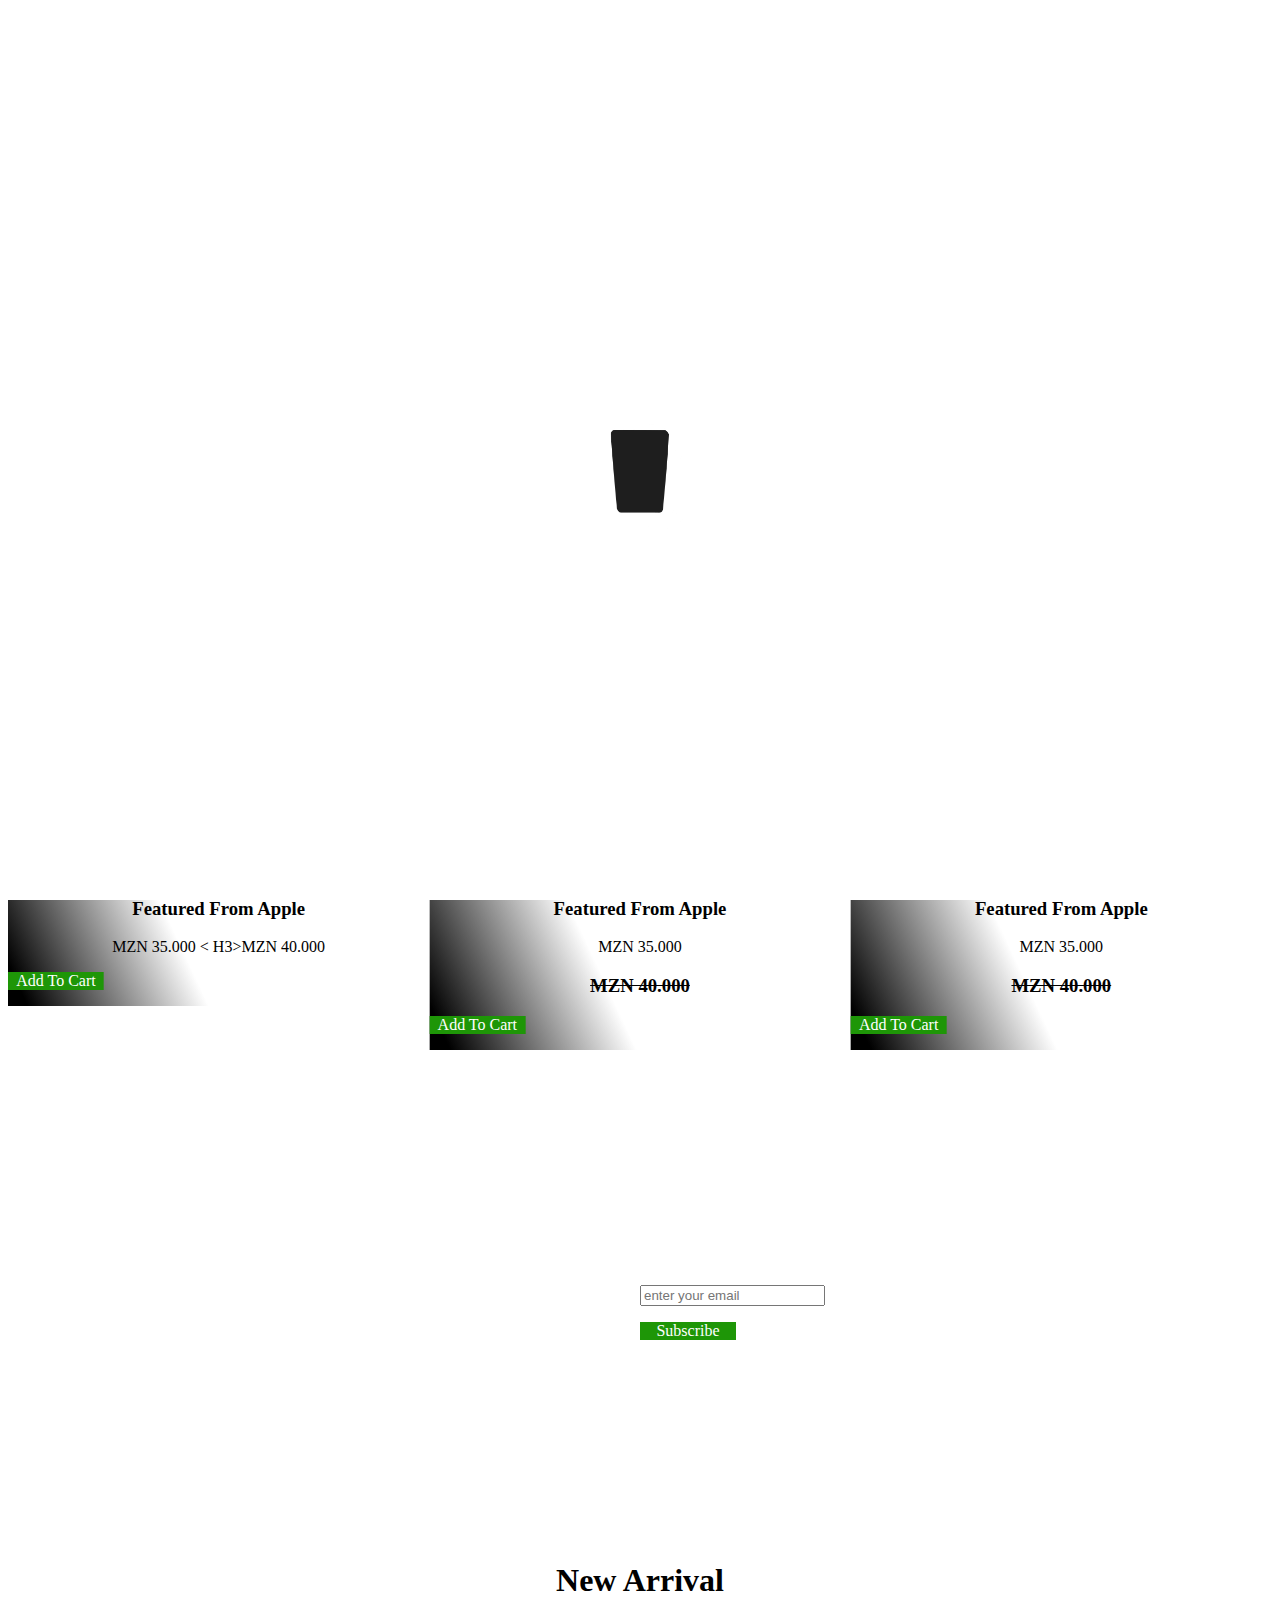
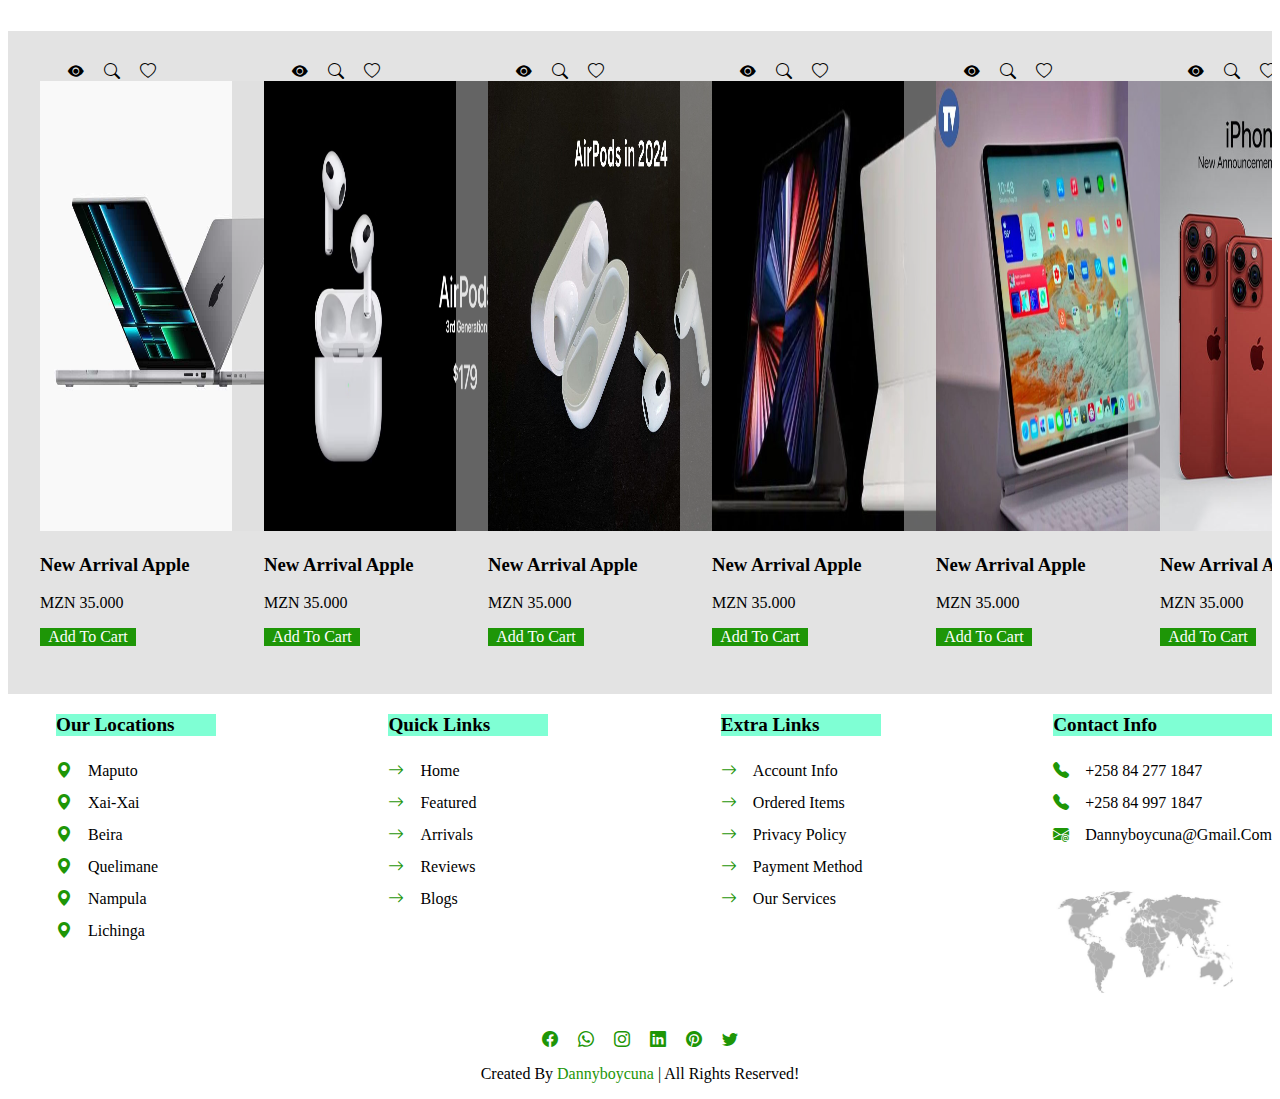
<file: index.html>
<!DOCTYPE html>
<html lang="en">

<head>
    <meta charset="UTF-8">
    <meta name="viewport" content="width=device-width, initial-scale=1.0">
    <title>Apple Project</title>
    <link rel="stylesheet" href="https://cdn.jsdelivr.net/npm/bootstrap-icons@1.11.3/font/bootstrap-icons.min.css">
    <link rel="stylesheet" href="https://cdn.jsdelivr.net/npm/swiper@11/swiper-bundle.min.css" />

</head>

<body>
    <section class="header">
        <div id="logo">
            <h3><i class="bi bi-apple" id="apple-menu"></i>Apple <span>Tech</span></h3>
        </div>

        <div id="search">
            <input type="search" id="" placeholder="search here"><a href=""><i class="bi bi-search"></i></a></input>

        </div>

        <div id="icon">
            <h2 id="search-btn"><i class="bi bi-search"></i></h2>
            <h2 id="heart"><i class="bi bi-heart-fill"></i></h2>
            <h2 id="cart"><i class="bi bi-cart-fill"></i></h2>
            <h2 id="profile"><i class="bi bi-person-fill" id="profile"></i></h2>
        </div>
    </section>
    <!--wnd of heading1-->

    <section class="navbar">
        <a href="index.html" id="home">Home</a>
        <a href="iphone.html" id="iphone">iPhone</a>
        <a href="ipad.html" id="ipad">iPad</a>
        <a href="macbooks.html" id="macbook">MacBook</a>
        <a href="Apple watch.html" id="applewatch">Apple Watch</a>
        <a href="airpods.html" id="airpod">Airpods</a>
        <a href="covers.html" id="cover">Iphone Covers</a>
    </section>

    <!-- end of navbar-->
    <section class="trend">
        <div class="content">

            <div id="info">
                <h3>Up to 50% Off</h3>
                <p>You can the best product in our shop with lower prices, and get 50% off.</p>
                <a href="#"><span id="btn">shop now</span></a>
            </div>

            <!--  

<div class="image">
                <img src="iphone/iPhone1.jpeg" alt="">
                <img src="iphone/iPhone2.jpeg" alt="">
                <img src="ipad/iPad17.gif" alt="">
                <img src="ipad/iPad7.gif" alt="">
                <img src="MacBook/MacBook1.jpeg" alt="">
                <img src="Apple Watch/Apple-Watch1.jpeg" alt="">
                <img src="airpods/airpod1.jpeg" alt="">
            </div>

-->
            <div class="swiper image-swiper">
                <div class="swiper-wrapper">
                    <div class="swiper-slide"><img src="iphone/iPhone1.jpeg" alt=""></div>
                    <div class="swiper-slide"><img src="iphone/iPhone2.jpeg" alt=""></div>
                    <div class="swiper-slide"><img src="ipad/iPad17.gif" alt=""></div>
                    <div class="swiper-slide"><img src="ipad/iPad7.gif" alt=""></div>
                    <div class="swiper-slide"><img src="MacBook/MacBook1.jpeg" alt=""></div>
                    <div class="swiper-slide"><img src="Apple Watch/Apple-Watch1.jpeg" alt=""></div>
                    <div class="swiper-slide"><img src="airpods/airpod1.jpeg" alt=""></div>
                </div>
            </div>

        </div>


    </section>
    <!--end of trend-->

    <!-- login form -->
    <section class="login">
        <div id="close-login">X</div>
        <form action="">
            <h3>sign in</h3>
            <span>username</span>
            <input type="email" name="" id="login-email" placeholder="enter your email">
            <span>password</span>
            <input type="password" name="" id="login-password" placeholder="password">
            <div class="checbox">
                <input type="checkbox" name="" id="remember-me">
                <label for="remember-me">remember me</label>
            </div>
            <input type="submit" value="sign in" id="btn-submit">
            <p>forgot password? <a href="#">click here</a></p>
            <p>don't have an Account? <a href="#">create one</a></p>

        </form>
    </section>
    <!-- end of login form -->

    <section class="featured" id="featured">
        <h3 id="topic">Featured</h3>
        <div class="swiper featured-swiper">
           
            <div class="swiper-wrapper">

                <div class="swiper-slide">
                    <div id="status">
                        <i class="bi bi-eye-fill"></i>
                        <i class="bi bi-search"></i>
                        <i class="bi bi-heart"></i>
                    </div>
                    <img src="featured/featured1.webp" alt="">
                    <h3>Featured from Apple</h3>
                    <span>MZN 35.000 <h3>MZN 40.000</h3></span>
                    <p id="btn">Add to Cart</p>
                </div>
                
                <div class="swiper-slide">
                    <div id="status">
                        <i class="bi bi-eye-fill"></i>
                        <i class="bi bi-search"></i>
                        <i class="bi bi-heart"></i>
                    </div>
                    <img src="featured/featured2.jpg" alt="">
                    <h3>Featured from Apple</h3>
                    <span>MZN 35.000 <h3>MZN 40.000</h3></span>
                    <p id="btn">Add to Cart</p>
                </div>
                
                <div class="swiper-slide">
                    <div id="status">
                        <i class="bi bi-eye-fill"></i>
                        <i class="bi bi-search"></i>
                        <i class="bi bi-heart"></i>
                    </div>
                    <img src="featured/featured3.jpeg" alt="">
                    <h3>Featured from Apple</h3>
                    <span>MZN 35.000 <h3>MZN 40.000</h3></span>
                    <p id="btn">Add to Cart</p>
                </div>
                
                <div class="swiper-slide">
                    <div id="status">
                        <i class="bi bi-eye-fill"></i>
                        <i class="bi bi-search"></i>
                        <i class="bi bi-heart"></i>
                    </div>
                    <img src="featured/featured4.jpeg" alt="">
                    <h3>Featured from Apple</h3>
                    <span>MZN 35.000 <h3>MZN 40.000</h3></span>
                    <p id="btn">Add to Cart</p>
                </div>
                
                <div class="swiper-slide">
                    <div id="status">
                        <i class="bi bi-eye-fill"></i>
                        <i class="bi bi-search"></i>
                        <i class="bi bi-heart"></i>
                    </div>
                    <img src="featured/featured5.jpeg" alt="">
                    <h3>Featured from Apple</h3>
                    <span>MZN 35.000 <h3>MZN 40.000</h3></span>
                    <p id="btn">Add to Cart</p>
                </div>
                
                <div class="swiper-slide">
                    <div id="status">
                        <i class="bi bi-eye-fill"></i>
                        <i class="bi bi-search"></i>
                        <i class="bi bi-heart"></i>
                    </div>
                    <img src="featured/featured6.jpeg" alt="">
                    <h3>Featured from Apple</h3>
                    <span>MZN 35.000 <h3>MZN 40.000</h3></span>
                    <p id="btn">Add to Cart</p>
                </div>
                
                <div class="swiper-slide">
                    <div id="status">
                        <i class="bi bi-eye-fill"></i>
                        <i class="bi bi-search"></i>
                        <i class="bi bi-heart"></i>
                    </div>
                    <img src="featured/featured7.jpeg" alt="">
                    <h3>Featured from Apple</h3>
                    <span>MZN 35.000 <h3>MZN 40.000</h3></span>
                    <p id="btn">Add to Cart</p>
                </div>
                
                <div class="swiper-slide">
                    <div id="status">
                        <i class="bi bi-eye-fill"></i>
                        <i class="bi bi-search"></i>
                        <i class="bi bi-heart"></i>
                    </div>
                    <img src="featured/featured8.jpeg" alt="">
                    <h3>Featured from Apple</h3>
                    <span>MZN 35.000 <      h3>MZN 40.000</h3></span>
                    <p id="btn">Add to Cart</p>
                </div>

            </div>

        </div>
    </section>
    <!--end of featured-->


    <section class="subscription">
        <h3 id="topic-subscription">Subscribe for latest updates</h3>
        <input type="email" name="" id="input-email" placeholder="enter your email">
        <p id="btn-subscribe">Subscribe</p>
    </section>
    <!--End of Subscrib-->


    <section class="arrival" id="arrival">
        <h3 id="topic">New Arrival</h3>

        <div class="content">
            <div class="box">
                <div id="status">
                    <i class="bi bi-eye-fill"></i>
                    <i class="bi bi-search"></i>
                    <i class="bi bi-heart"></i>
                   
                </div>
                <img src="arrival/arrival1.jpg" alt="">
                <h3>New Arrival Apple</h3>
                <span>MZN 35.000</span>
                <p id="btn">Add to Cart</p>
            </div>

            <div class="box">
                <div id="status">
                    <i class="bi bi-eye-fill"></i>
                    <i class="bi bi-search"></i>
                    <i class="bi bi-heart"></i>
                </div>
                <img src="arrival/arrival2.avif" alt="">
                <h3>New Arrival Apple</h3>
                <span>MZN 35.000</span>
                <p id="btn">Add to Cart</p>
            </div>

            <div class="box">
                <div id="status">
                    <i class="bi bi-eye-fill"></i>
                    <i class="bi bi-search"></i>
                    <i class="bi bi-heart"></i>
                </div>
                <img src="arrival/arrival3.jpg" alt="">
                <h3>New Arrival Apple</h3>
                <span>MZN 35.000</span>
                <p id="btn">Add to Cart</p>
            </div>

            <div class="box">
                <div id="status">
                    <i class="bi bi-eye-fill"></i>
                    <i class="bi bi-search"></i>
                    <i class="bi bi-heart"></i>
                </div>
                <img src="arrival/arrival4.jpg" alt="">
                <h3>New Arrival Apple</h3>
                <span>MZN 35.000</span>
                <p id="btn">Add to Cart</p>
            </div>

            <div class="box">
                <div id="status">
                    <i class="bi bi-eye-fill"></i>
                    <i class="bi bi-search"></i>
                    <i class="bi bi-heart"></i>
                </div>
                <img src="arrival/arrival5.jpg" alt="">
                <h3>New Arrival Apple</h3>
                <span>MZN 35.000</span>
                <p id="btn">Add to Cart</p>
            </div>

            <div class="box">
                <div id="status">
                    <i class="bi bi-eye-fill"></i>
                    <i class="bi bi-search"></i>
                    <i class="bi bi-heart"></i>
                </div>
                <img src="arrival/arrival6.jpg" alt="">
                <h3>New Arrival Apple</h3>
                <span>MZN 35.000</span>
                <p id="btn">Add to Cart</p>
            </div>


            <div class="box">
                <div id="status">
                    <i class="bi bi-eye-fill"></i>
                    <i class="bi bi-search"></i>
                    <i class="bi bi-heart"></i>
                </div>
                <img src="arrival/arrival7.jpg" alt="">
                <h3>New Arrival Apple</h3>
                <span>MZN 35.000</span>
                <p id="btn">Add to Cart</p>
            </div>

            <div class="box">
                <div id="status">
                    <i class="bi bi-eye-fill"></i>
                    <i class="bi bi-search"></i>
                    <i class="bi bi-heart"></i>
                </div>
                <img src="arrival/arrival8.webp" alt="">
                <h3>New Arrival Apple</h3>
                <span>MZN 35.000</span>
                <p id="btn">Add to Cart</p>
            </div>

        </div>
    </section>
    <!--end of new Arrival-->
    <!--end of apple-watch-->
    <!--end of covers-->
    <section class="info">
        <div class="box-container">

            <section class="location">
                <h3 id="topic">Our locations </h3>
                <div class="content">

                    <a href="#"><i class="bi bi-geo-alt-fill"></i><span>Maputo</span></a>
                    <a href="#"><i class="bi bi-geo-alt-fill"></i><span>Xai-Xai</span></a>
                    <a href="#"><i class="bi bi-geo-alt-fill"></i><span>Beira</span></a>
                    <a href="#"><i class="bi bi-geo-alt-fill"></i><span>Quelimane</span></a>
                    <a href="#"><i class="bi bi-geo-alt-fill"></i><span>Nampula</span></a>
                    <a href="#"><i class="bi bi-geo-alt-fill"></i><span>Lichinga</span></a>
                </div>
            </section>

            <section class="links">
                <h3 id="topic">Quick links </h3>
                <div class="content">

                    <a href="#"><i class="bi bi-arrow-right"></i><span>Home</span></a>
                    <a href="#featured"><i class="bi bi-arrow-right"></i><span>Featured</span></a>
                    <a href="#arrival"><i class="bi bi-arrow-right"></i><span>Arrivals</span></a>
                    <a href="#reviews"><i class="bi bi-arrow-right"></i><span>Reviews</span></a>
                    <a href="#blogs"><i class="bi bi-arrow-right"></i><span>Blogs</span></a>

                </div>
            </section>

            <section class="Extra-Links">
                <h3 id="topic">Extra links </h3>
                <div class="content">

                    <a href="#"><i class="bi bi-arrow-right"></i><span>Account Info</span></a>
                    <a href="#"><i class="bi bi-arrow-right"></i><span>Ordered Items</span></a>
                    <a href="#"><i class="bi bi-arrow-right"></i><span>Privacy Policy</span></a>
                    <a href="#"><i class="bi bi-arrow-right"></i><span>Payment Method</span></a>
                    <a href="#"><i class="bi bi-arrow-right"></i><span>Our Services</span></a>

                </div>
            </section>

            <section class="contact-info">
                <h3 id="topic">Contact Info </h3>
                <div class="content">

                    <a href="#"><i class="bi bi-telephone-fill"></i><span>+258 84 277 1847</span></a>
                    <a href="#"><i class="bi bi-telephone-fill"></i><span>+258 84 997 1847</span></a>
                    <a href="#"><i class="bi bi-envelope-at-fill"></i><span>dannyboycuna@gmail.com</span></a>
                    <img src="background/How To Make A Cool World Map Denim Floor Cushion.jpeg" alt="" width="180rem">
                </div>
            </section>
        </div>

        <div id="social-media">

            <a href="#"><i class="bi bi-facebook"></i></a>
            <a href=""><i class="bi bi-whatsapp"></i></a>
            <a href=""><i class="bi bi-instagram"></i></a>
            <a href=""><i class="bi bi-linkedin"></i></a>
            <a href=""><i class="bi bi-pinterest"></i></a>
            <a href=""><i class="bi bi-twitter"></i></a>
        </div>
    </section>

    <footer>
        <p>Created by <a href="">dannyboycuna</a> | All rights reserved!</p>
    </footer>




    <div class="loader-container">

        <img src="logos/logo6.gif" alt="">

    </div>

</body>
<script src="https://cdn.jsdelivr.net/npm/swiper@11/swiper-bundle.min.js"></script>

<script src="main.js"></script>
<link rel="stylesheet" href="main.css">

</html>
</file>
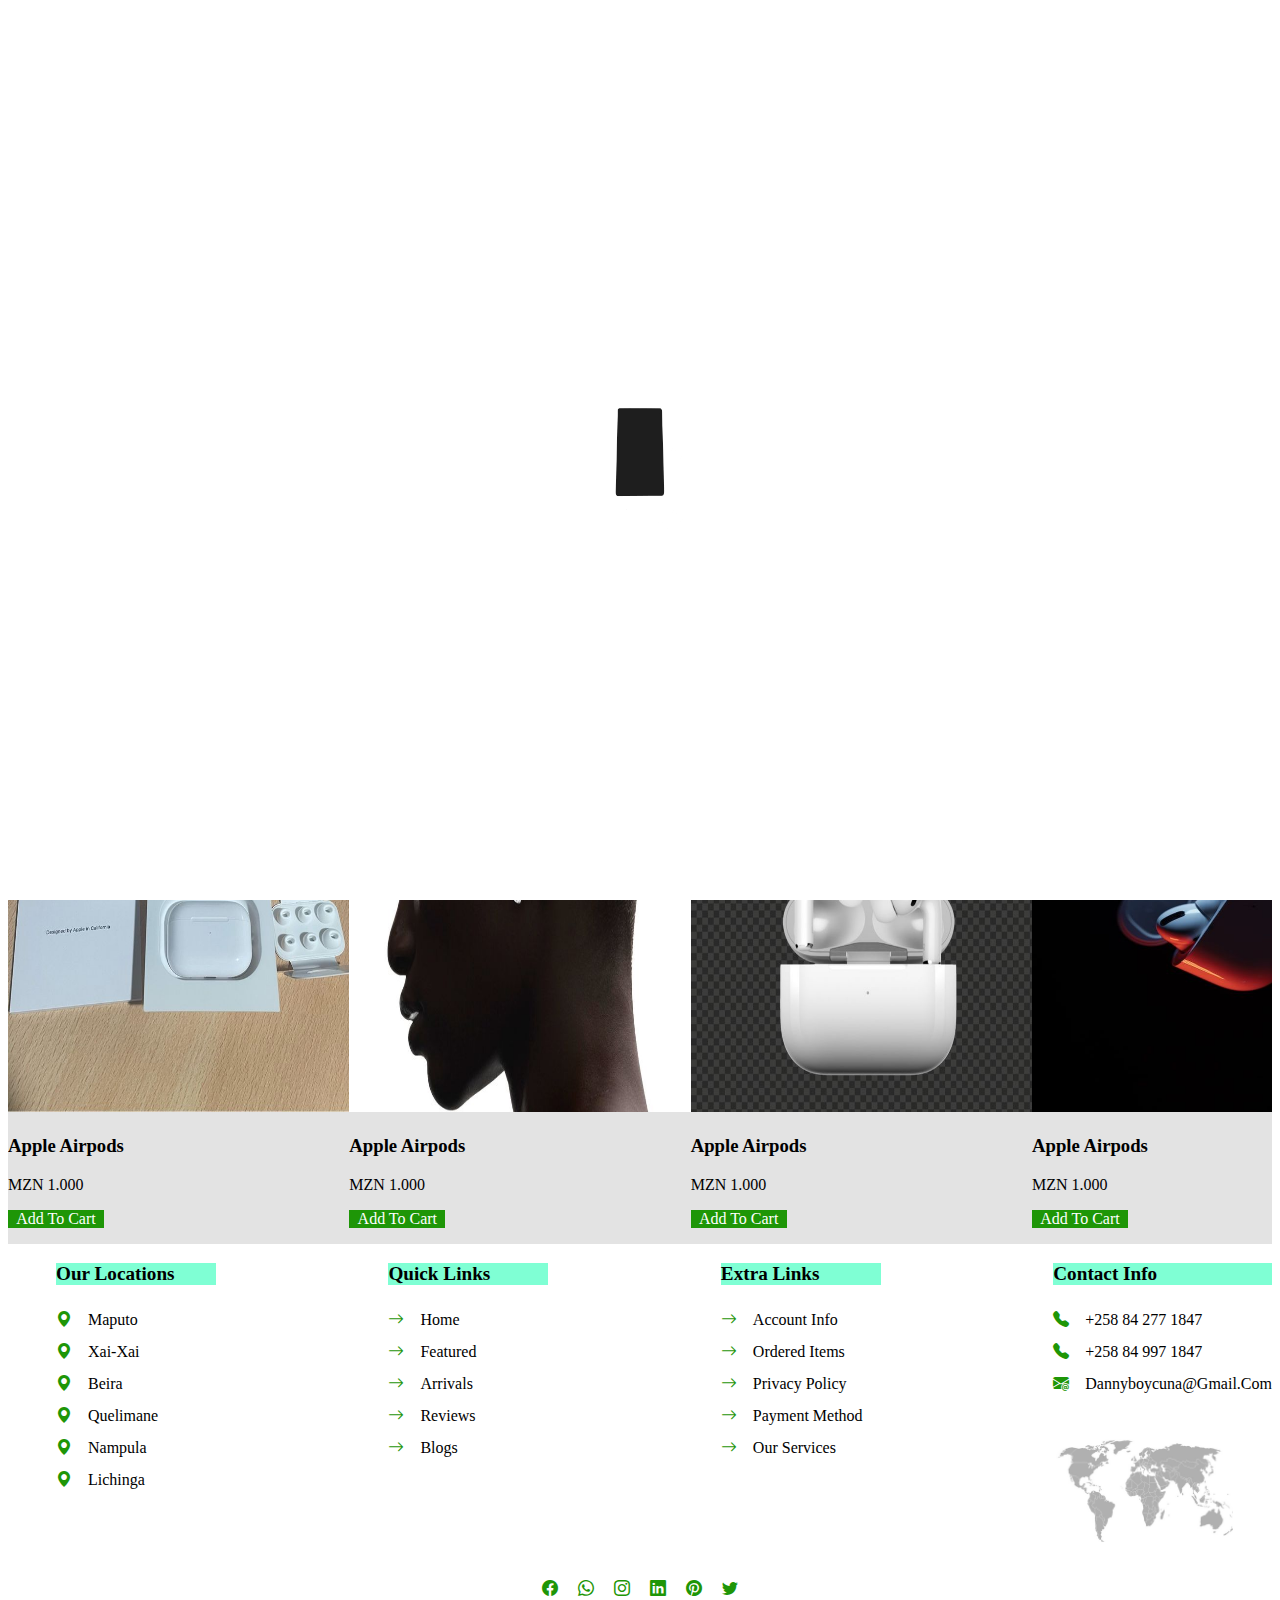
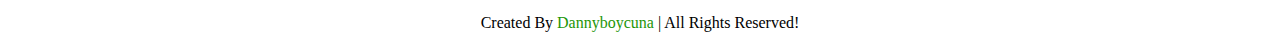
<file: airpods.html>
<!DOCTYPE html>
<html lang="en">

<head>
    <meta charset="UTF-8">
    <meta name="viewport" content="width=device-width, initial-scale=1.0">
    <title>Apple airpods</title>
    <link rel="stylesheet" href="https://cdn.jsdelivr.net/npm/bootstrap-icons@1.11.3/font/bootstrap-icons.min.css">
</head>

<body>

    <section class="header">
        <div id="logo">
            <h3><i class="bi bi-apple" id="apple-menu"></i>Apple <span>Tech</span></h3>
        </div>
    
        <div id="search">
            <input type="search" id="" placeholder="search here"><a href=""><i class="bi bi-search"></i></a></input>
    
        </div>
    
        <div id="icon">
            <h2 id="heart"><i class="bi bi-heart-fill"></i></h2>
            <h2 id="cart"><i class="bi bi-cart-fill"></i></h2>
            <h2 id="profile"><i class="bi bi-person-fill"></i></h2>
        </div>
    </section>
    <!--wnd of heading1-->
<section class="navbar">
    <a href="index.html" id="home">Home</a>
    <a href="iphone.html" id="iphone">iPhone</a>
    <a href="ipad.html" id="ipad">iPad</a>
    <a href="macbooks.html" id="macbook">MacBook</a>
    <a href="Apple watch.html" id="applewatch">Apple Watch</a>
    <a href="airpods.html" id="airpod">Airpods</a>
    <a href="covers.html" id="cover">Iphone Covers</a>
</section>
    
    <!-- end of navbar-->

<!-- login form -->
<section class="login">
    <div id="close-login">X</div>
    <form action="">
        <h3>sign in</h3>
        <span>username</span>
        <input type="email" name="" id="login-email" placeholder="enter your email">
        <span>password</span>
        <input type="password" name="" id="login-password" placeholder="password">
        <div class="checbox">
            <input type="checkbox" name="" id="remember-me">
            <label for="remember-me">remember me</label>
        </div>
        <input type="submit" value="sign in" id="btn-submit">
        <p>forgot password? <a href="#">click here</a></p>
        <p>don't have an Account? <a href="#">create one</a></p>

    </form>
</section>
<!-- end of login form -->

<section class="airpods">
    <div id="topic">Airpods</div>
    <div class="content">

        <div class="box">
            <div id="status">
                <i class="bi bi-eye-fill"></i>
                <i class="bi bi-search"></i>
                <i class="bi bi-heart"></i>
            </div>
            <img src="airpods/airpod4.jpeg" alt="">
            <h3>Apple Airpods</h3>
            <span>MZN 5.000</span>
            <p id="btn">Add to Cart</p>
        </div>

        <div class="box">
            <div id="status">
                <i class="bi bi-eye-fill"></i>
                <i class="bi bi-search"></i>
                <i class="bi bi-heart"></i>
            </div>
            <img src="airpods/airpod5.jpeg" alt="">
            <h3>Apple Airpods</h3>
            <span>MZN 1.000</span>
            <p id="btn">Add to Cart</p>
        </div>

        <div class="box">
            <div id="status">
                <i class="bi bi-eye-fill"></i>
                <i class="bi bi-search"></i>
                <i class="bi bi-heart"></i>
            </div>
            <img src="airpods/airpod6.jpeg" alt="">
            <h3>Apple Airpods</h3>
            <span>MZN 1.000</span>
            <p id="btn">Add to Cart</p>
        </div>
        <div class="box">
            <div id="status">
                <i class="bi bi-eye-fill"></i>
                <i class="bi bi-search"></i>
                <i class="bi bi-heart"></i>
            </div>
            <img src="airpods/airpod7.jpeg" alt="">
            <h3>Apple Airpods</h3>
            <span>MZN 1.000</span>
            <p id="btn">Add to Cart</p>
        </div>

        <div class="box">
            <div id="status">
                <i class="bi bi-eye-fill"></i>
                <i class="bi bi-search"></i>
                <i class="bi bi-heart"></i>
            </div>
            <img src="airpods/airpod8.jpeg" alt="">
            <h3>Apple Airpods</h3>
            <span>MZN 1.000</span>
            <p id="btn">Add to Cart</p>
        </div>

        <div class="box">
            <div id="status">
                <i class="bi bi-eye-fill"></i>
                <i class="bi bi-search"></i>
                <i class="bi bi-heart"></i>
            </div>
            <img src="airpods/airpod9.jpeg" alt="">
            <h3>Apple Airpods</h3>
            <span>MZN 1.000</span>
            <p id="btn">Add to Cart</p>
        </div>

        <div class="box">
            <div id="status">
                <i class="bi bi-eye-fill"></i>
                <i class="bi bi-search"></i>
                <i class="bi bi-heart"></i>
            </div>
            <img src="airpods/airpod10.jpeg" alt="">
            <h3>Apple Airpods</h3>
            <span>MZN 1.000</span>
            <p id="btn">Add to Cart</p>
        </div>
        <div class="box">
            <div id="status">
                <i class="bi bi-eye-fill"></i>
                <i class="bi bi-search"></i>
                <i class="bi bi-heart"></i>
            </div>
            <img src="airpods/airpod11.jpeg" alt="">
            <h3>Apple Airpods</h3>
            <span>MZN 1.000</span>
            <p id="btn">Add to Cart</p>
        </div>
        <div class="box">
            <div id="status">
                <i class="bi bi-eye-fill"></i>
                <i class="bi bi-search"></i>
                <i class="bi bi-heart"></i>
            </div>
            <img src="airpods/airpod12.jpeg" alt="">
            <h3>Apple Airpods</h3>
            <span>MZN 1.000</span>
            <p id="btn">Add to Cart</p>
        </div>

    </div>
</section>




<section class="info">
    <div class="box-container">

        <section class="location">
            <h3 id="topic">Our locations </h3>
            <div class="content">

                <a href="#"><i class="bi bi-geo-alt-fill"></i><span>Maputo</span></a>
                <a href="#"><i class="bi bi-geo-alt-fill"></i><span>Xai-Xai</span></a>
                <a href="#"><i class="bi bi-geo-alt-fill"></i><span>Beira</span></a>
                <a href="#"><i class="bi bi-geo-alt-fill"></i><span>Quelimane</span></a>
                <a href="#"><i class="bi bi-geo-alt-fill"></i><span>Nampula</span></a>
                <a href="#"><i class="bi bi-geo-alt-fill"></i><span>Lichinga</span></a>
            </div>
        </section>

        <section class="links">
            <h3 id="topic">Quick links </h3>
            <div class="content">

                <a href="#"><i class="bi bi-arrow-right"></i><span>Home</span></a>
                <a href="#"><i class="bi bi-arrow-right"></i><span>Featured</span></a>
                <a href="#"><i class="bi bi-arrow-right"></i><span>Arrivals</span></a>
                <a href="#"><i class="bi bi-arrow-right"></i><span>Reviews</span></a>
                <a href="#"><i class="bi bi-arrow-right"></i><span>Blogs</span></a>

            </div>
        </section>

        <section class="Extra-Links">
            <h3 id="topic">Extra links </h3>
            <div class="content">

                <a href="#"><i class="bi bi-arrow-right"></i><span>Account Info</span></a>
                <a href="#"><i class="bi bi-arrow-right"></i><span>Ordered Items</span></a>
                <a href="#"><i class="bi bi-arrow-right"></i><span>Privacy Policy</span></a>
                <a href="#"><i class="bi bi-arrow-right"></i><span>Payment Method</span></a>
                <a href="#"><i class="bi bi-arrow-right"></i><span>Our Services</span></a>

            </div>
        </section>

        <section class="contact-info">
            <h3 id="topic">Contact Info </h3>
            <div class="content">

                <a href="#"><i class="bi bi-telephone-fill"></i><span>+258 84 277 1847</span></a>
                <a href="#"><i class="bi bi-telephone-fill"></i><span>+258 84 997 1847</span></a>
                <a href="#"><i class="bi bi-envelope-at-fill"></i><span>dannyboycuna@gmail.com</span></a>
                <img src="background/How To Make A Cool World Map Denim Floor Cushion.jpeg" alt="" width="180rem">
            </div>
        </section>
    </div>

    <div id="social-media">

        <a href="#"><i class="bi bi-facebook"></i></a>
        <a href=""><i class="bi bi-whatsapp"></i></a>
        <a href=""><i class="bi bi-instagram"></i></a>
        <a href=""><i class="bi bi-linkedin"></i></a>
        <a href=""><i class="bi bi-pinterest"></i></a>
        <a href=""><i class="bi bi-twitter"></i></a>
    </div>
</section>

<div class="loader-container">

    <img src="logos/logo6.gif" alt="">

</div>


<footer>
    <p>Created by <a href="">dannyboycuna</a> | All rights reserved!</p>
</footer>

</body>
<script src="https://cdn.jsdelivr.net/npm/swiper@11/swiper-bundle.min.js"></script>
<script src="main.js"></script>
<link rel="stylesheet" href="main.css">

</html>
</file>
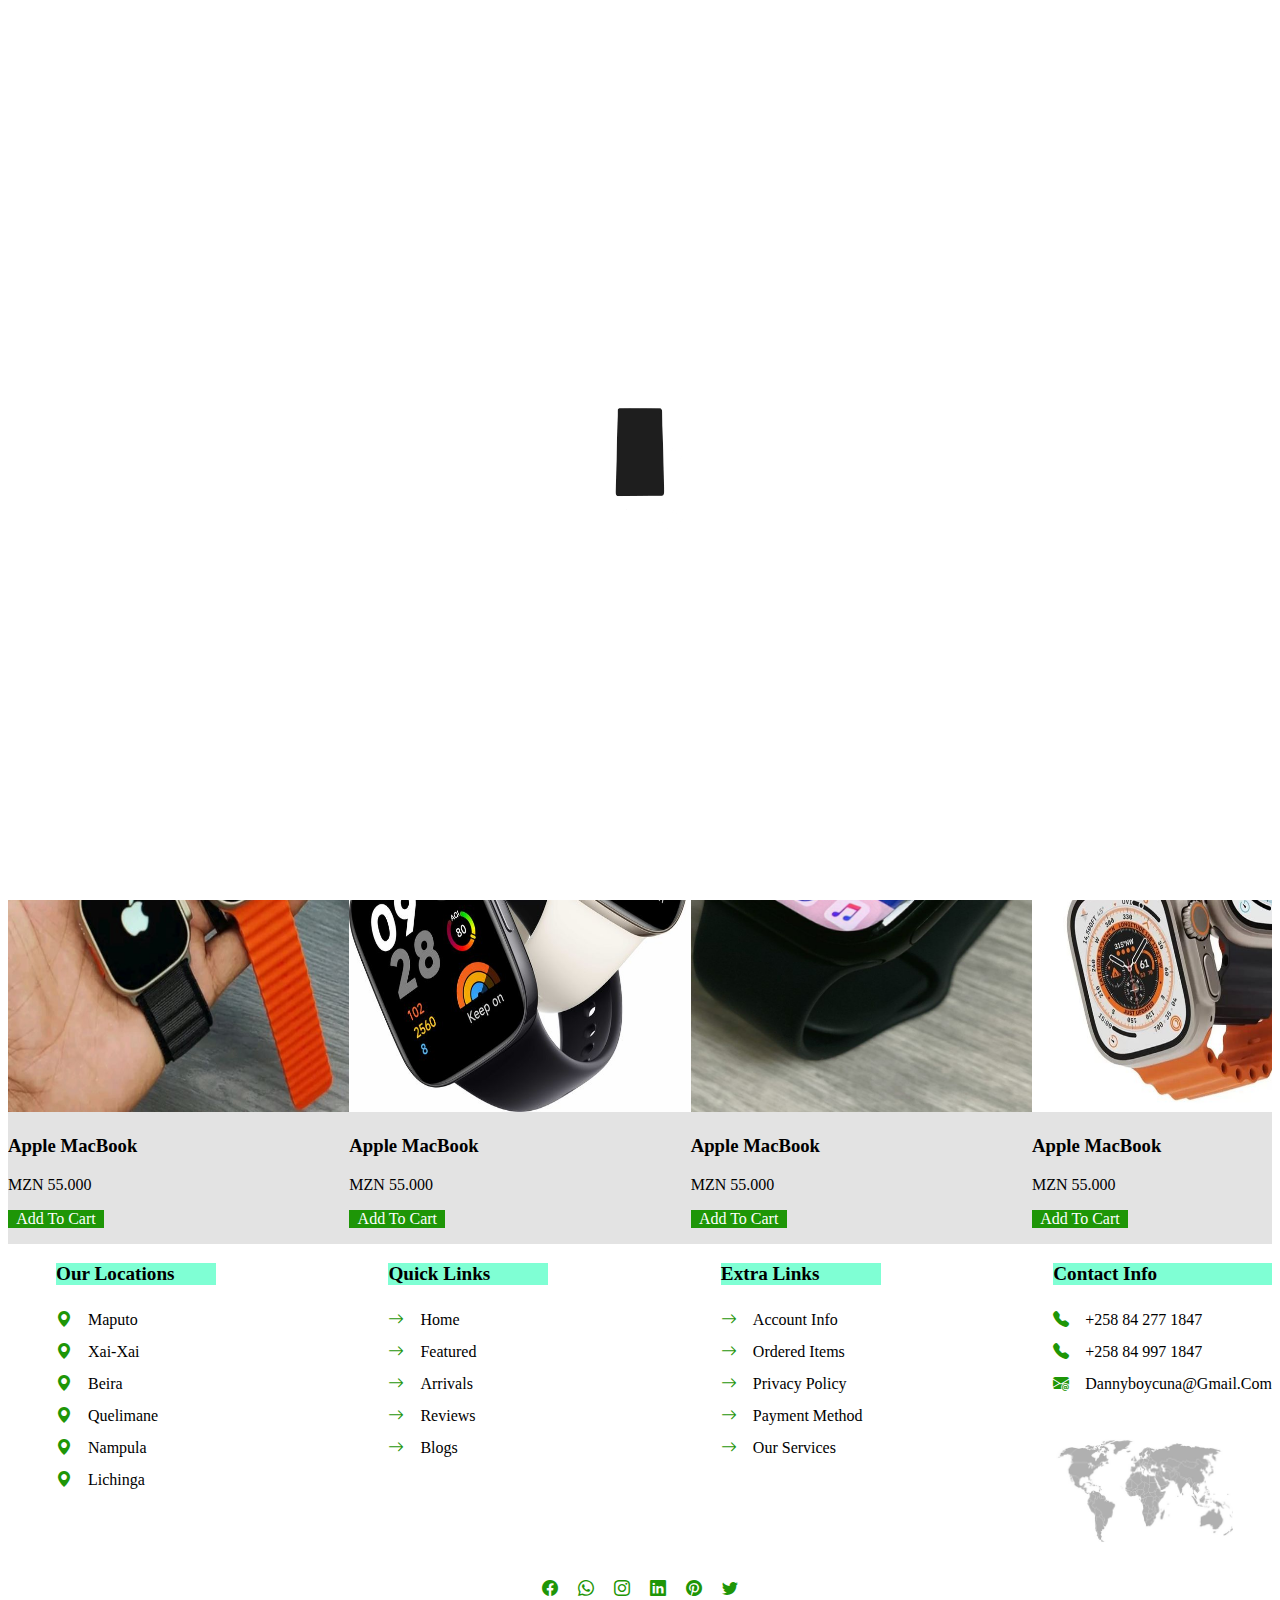
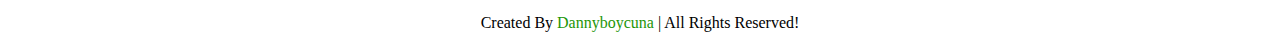
<file: Apple watch.html>
<!DOCTYPE html>
<html lang="en">

<head>
    <meta charset="UTF-8">
    <meta name="viewport" content="width=device-width, initial-scale=1.0">
    <title>Apple watch</title>
    <link rel="stylesheet" href="https://cdn.jsdelivr.net/npm/bootstrap-icons@1.11.3/font/bootstrap-icons.min.css">
</head>

<body>

    <section class="header">
        <div id="logo">
            <h3><i class="bi bi-apple" id="apple-menu"></i>Apple <span>Tech</span></h3>
        </div>
    
        <div id="search">
            <input type="search" id="" placeholder="search here"><a href=""><i class="bi bi-search"></i></a></input>
    
        </div>
    
        <div id="icon">
            <h2 id="heart"><i class="bi bi-heart-fill"></i></h2>
            <h2 id="cart"><i class="bi bi-cart-fill"></i></h2>
            <h2 id="profile"><i class="bi bi-person-fill"></i></h2>
        </div>
    </section>
    <!--wnd of heading1-->
    
    <section class="navbar">
        <a href="index.html" id="home">Home</a>
        <a href="iphone.html" id="iphone">iPhone</a>
        <a href="ipad.html" id="ipad">iPad</a>
        <a href="macbooks.html" id="macbook">MacBook</a>
        <a href="Apple watch.html" id="applewatch">Apple Watch</a>
        <a href="airpods.html" id="airpod">Airpods</a>
        <a href="covers.html" id="cover">Iphone Covers</a>
    </section>
    
    <!-- end of navbar-->



<!-- login form -->
<section class="login">
    <div id="close-login">X</div>
    <form action="">
        <h3>sign in</h3>
        <span>username</span>
        <input type="email" name="" id="login-email" placeholder="enter your email">
        <span>password</span>
        <input type="password" name="" id="login-password" placeholder="password">
        <div class="checbox">
            <input type="checkbox" name="" id="remember-me">
            <label for="remember-me">remember me</label>
        </div>
        <input type="submit" value="sign in" id="btn-submit">
        <p>forgot password? <a href="#">click here</a></p>
        <p>don't have an Account? <a href="#">create one</a></p>

    </form>
</section>
<!-- end of login form -->

<section class="apple-watch">
    <div id="topic">Apple Watch</div>
    <div class="content">
        <div class="box">
            <div id="status">
                <i class="bi bi-eye-fill"></i>
                <i class="bi bi-search"></i>
                <i class="bi bi-heart"></i>
            </div>
            <img src="Apple Watch/Apple-Watch4.jpeg" alt="">
            <h3>Apple MacBook</h3>
            <span>MZN 55.000</span>
            <p id="btn">Add to Cart</p>
        </div>

        <div class="box">
            <div id="status">
                <i class="bi bi-eye-fill"></i>
                <i class="bi bi-search"></i>
                <i class="bi bi-heart"></i>
            </div>
            <img src="Apple Watch/Apple-Watch5.jpeg" alt="">
            <h3>Apple MacBook</h3>
            <span>MZN 55.000</span>
            <p id="btn">Add to Cart</p>
        </div>

        <div class="box">
            <div id="status">
                <i class="bi bi-eye-fill"></i>
                <i class="bi bi-search"></i>
                <i class="bi bi-heart"></i>
            </div>
            <img src="Apple Watch/Apple-Watch6.jpeg" alt="">
            <h3>Apple MacBook</h3>
            <span>MZN 55.000</span>
            <p id="btn">Add to Cart</p>
        </div>

        <div class="box">
            <div id="status">
                <i class="bi bi-eye-fill"></i>
                <i class="bi bi-search"></i>
                <i class="bi bi-heart"></i>
            </div>
            <img src="Apple Watch/Apple-Watch7.jpeg" alt="">
            <h3>Apple MacBook</h3>
            <span>MZN 55.000</span>
            <p id="btn">Add to Cart</p>
        </div>

        <div class="box">
            <div id="status">
                <i class="bi bi-eye-fill"></i>
                <i class="bi bi-search"></i>
                <i class="bi bi-heart"></i>
            </div>
            <img src="Apple Watch/Apple-Watch8.jpeg" alt="">
            <h3>Apple MacBook</h3>
            <span>MZN 55.000</span>
            <p id="btn">Add to Cart</p>
        </div>

        <div class="box">
            <div id="status">
                <i class="bi bi-eye-fill"></i>
                <i class="bi bi-search"></i>
                <i class="bi bi-heart"></i>
            </div>
            <img src="Apple Watch/Apple-Watch9.jpeg" alt="">
            <h3>Apple MacBook</h3>
            <span>MZN 55.000</span>
            <p id="btn">Add to Cart</p>
        </div>

        <div class="box">
            <div id="status">
                <i class="bi bi-eye-fill"></i>
                <i class="bi bi-search"></i>
                <i class="bi bi-heart"></i>
            </div>
            <img src="Apple Watch/Apple-Watch10.jpeg" alt="">
            <h3>Apple MacBook</h3>
            <span>MZN 55.000</span>
            <p id="btn">Add to Cart</p>
        </div>

        <div class="box">
            <div id="status">
                <i class="bi bi-eye-fill"></i>
                <i class="bi bi-search"></i>
                <i class="bi bi-heart"></i>
            </div>
            <img src="Apple Watch/Apple-Watch11.jpeg" alt="">
            <h3>Apple MacBook</h3>
            <span>MZN 55.000</span>
            <p id="btn">Add to Cart</p>
        </div>

        <div class="box">
            <div id="status">
                <i class="bi bi-eye-fill"></i>
                <i class="bi bi-search"></i>
                <i class="bi bi-heart"></i>
            </div>
            <img src="Apple Watch/Apple-Watch12.jpeg" alt="">
            <h3>Apple MacBook</h3>
            <span>MZN 55.000</span>
            <p id="btn">Add to Cart</p>
        </div>

    </div>
</section>



<section class="info">
    <div class="box-container">

        <section class="location">
            <h3 id="topic">Our locations </h3>
            <div class="content">

                <a href="#"><i class="bi bi-geo-alt-fill"></i><span>Maputo</span></a>
                <a href="#"><i class="bi bi-geo-alt-fill"></i><span>Xai-Xai</span></a>
                <a href="#"><i class="bi bi-geo-alt-fill"></i><span>Beira</span></a>
                <a href="#"><i class="bi bi-geo-alt-fill"></i><span>Quelimane</span></a>
                <a href="#"><i class="bi bi-geo-alt-fill"></i><span>Nampula</span></a>
                <a href="#"><i class="bi bi-geo-alt-fill"></i><span>Lichinga</span></a>
            </div>
        </section>

        <section class="links">
            <h3 id="topic">Quick links </h3>
            <div class="content">

                <a href="#"><i class="bi bi-arrow-right"></i><span>Home</span></a>
                <a href="#"><i class="bi bi-arrow-right"></i><span>Featured</span></a>
                <a href="#"><i class="bi bi-arrow-right"></i><span>Arrivals</span></a>
                <a href="#"><i class="bi bi-arrow-right"></i><span>Reviews</span></a>
                <a href="#"><i class="bi bi-arrow-right"></i><span>Blogs</span></a>

            </div>
        </section>

        <section class="Extra-Links">
            <h3 id="topic">Extra links </h3>
            <div class="content">

                <a href="#"><i class="bi bi-arrow-right"></i><span>Account Info</span></a>
                <a href="#"><i class="bi bi-arrow-right"></i><span>Ordered Items</span></a>
                <a href="#"><i class="bi bi-arrow-right"></i><span>Privacy Policy</span></a>
                <a href="#"><i class="bi bi-arrow-right"></i><span>Payment Method</span></a>
                <a href="#"><i class="bi bi-arrow-right"></i><span>Our Services</span></a>

            </div>
        </section>

        <section class="contact-info">
            <h3 id="topic">Contact Info </h3>
            <div class="content">

                <a href="#"><i class="bi bi-telephone-fill"></i><span>+258 84 277 1847</span></a>
                <a href="#"><i class="bi bi-telephone-fill"></i><span>+258 84 997 1847</span></a>
                <a href="#"><i class="bi bi-envelope-at-fill"></i><span>dannyboycuna@gmail.com</span></a>
                <img src="background/How To Make A Cool World Map Denim Floor Cushion.jpeg" alt="" width="180rem">
            </div>
        </section>
    </div>

    <div id="social-media">

        <a href="#"><i class="bi bi-facebook"></i></a>
        <a href=""><i class="bi bi-whatsapp"></i></a>
        <a href=""><i class="bi bi-instagram"></i></a>
        <a href=""><i class="bi bi-linkedin"></i></a>
        <a href=""><i class="bi bi-pinterest"></i></a>
        <a href=""><i class="bi bi-twitter"></i></a>
    </div>
</section>

<div class="loader-container">

    <img src="logos/logo6.gif" alt="">

</div>

<footer>
    <p>Created by <a href="">dannyboycuna</a> | All rights reserved!</p>
</footer>


</body>
<script src="https://cdn.jsdelivr.net/npm/swiper@11/swiper-bundle.min.js"></script>
<script src="main.js"></script>
<link rel="stylesheet" href="main.css">

</html>
</file>
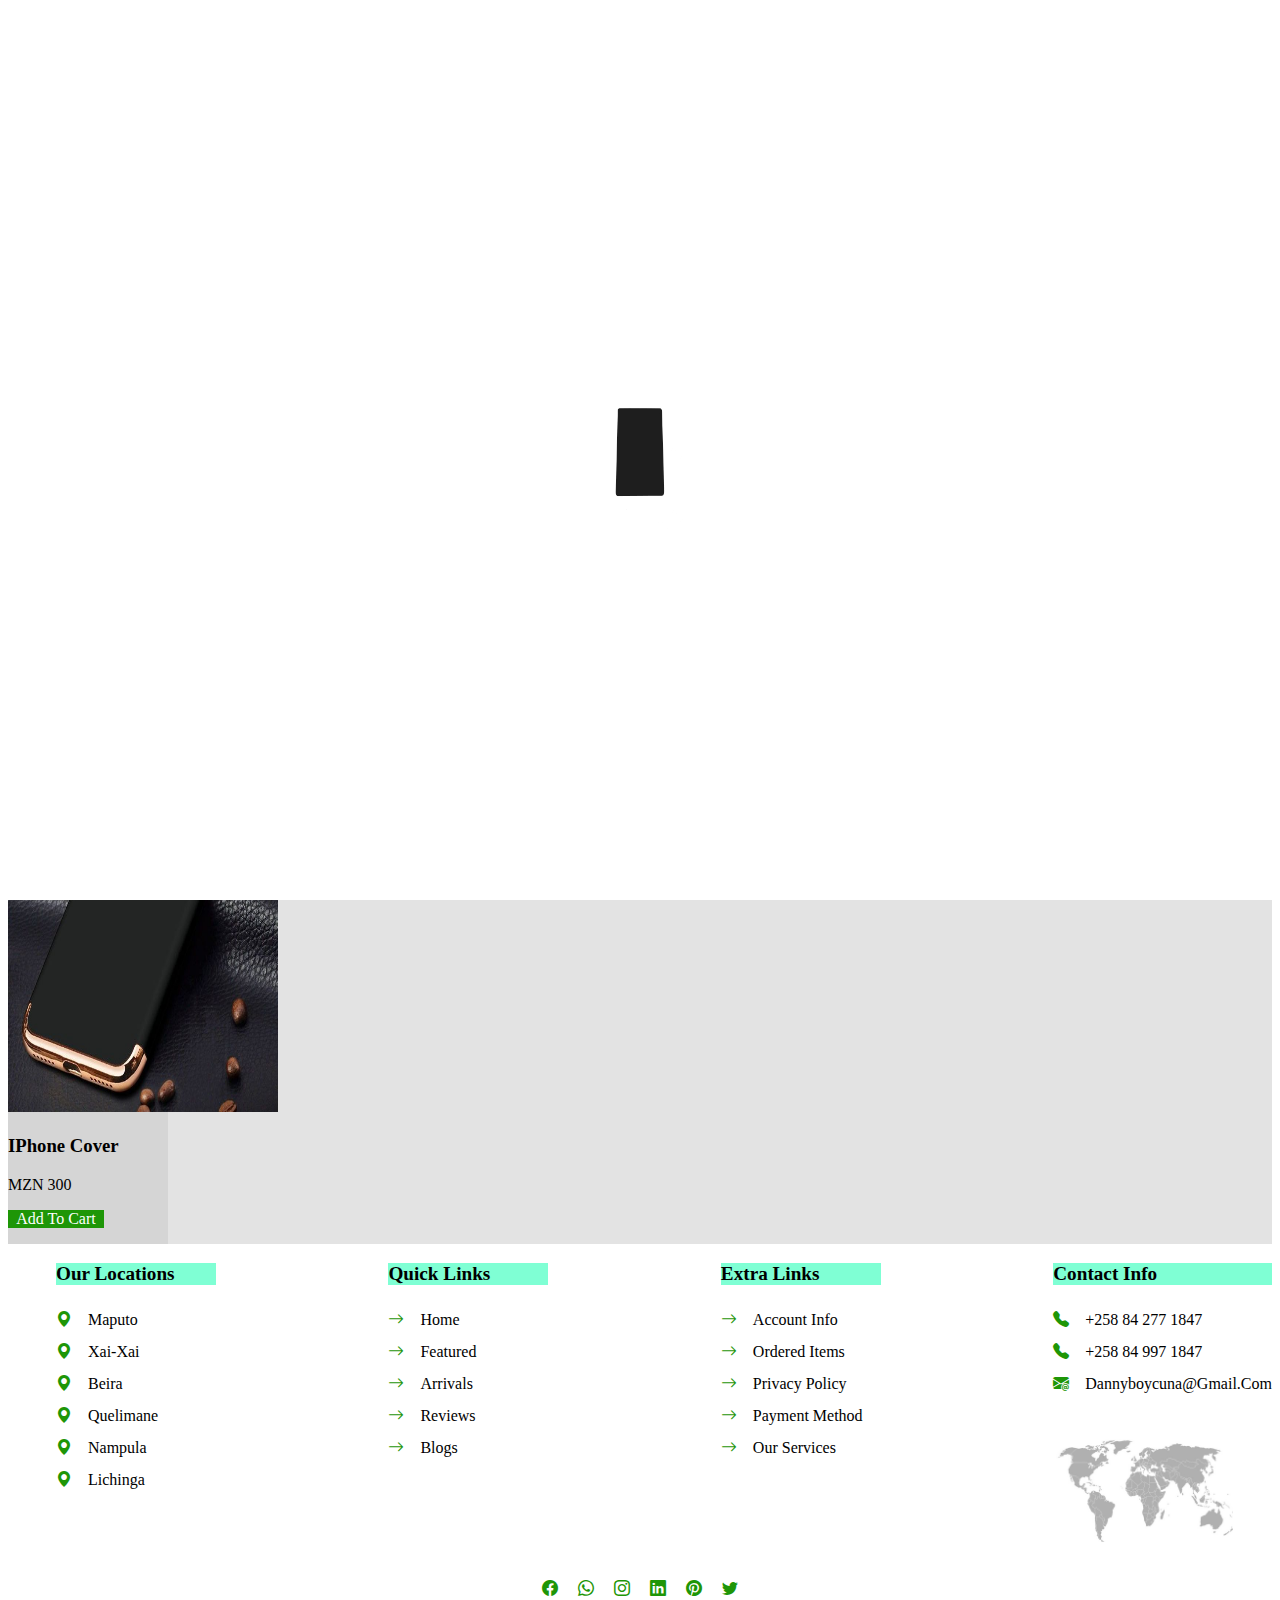
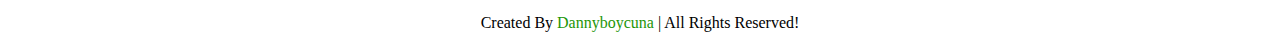
<file: covers.html>
<!DOCTYPE html>
<html lang="en">

<head>
    <meta charset="UTF-8">
    <meta name="viewport" content="width=device-width, initial-scale=1.0">
    <title>iPhone Covers</title>
    <link rel="stylesheet" href="https://cdn.jsdelivr.net/npm/bootstrap-icons@1.11.3/font/bootstrap-icons.min.css">
</head>

<body>

    <section class="header">
        <div id="logo">
            <h3><i class="bi bi-apple" id="apple-menu"></i>Apple <span>Tech</span></h3>
        </div>
    
        <div id="search">
            <input type="search" id="" placeholder="search here"><a href=""><i class="bi bi-search"></i></a></input>
    
        </div>
    
        <div id="icon">
            <h2 id="heart"><i class="bi bi-heart-fill"></i></h2>
            <h2 id="cart"><i class="bi bi-cart-fill"></i></h2>
            <h2 id="profile"><i class="bi bi-person-fill"></i></h2>
        </div>
    </section>
    <!--wnd of heading1-->
    
    <section class="navbar">
        <a href="index.html" id="home">Home</a>
        <a href="iphone.html" id="iphone">iPhone</a>
        <a href="ipad.html" id="ipad">iPad</a>
        <a href="macbooks.html" id="macbook">MacBook</a>
        <a href="Apple watch.html" id="applewatch">Apple Watch</a>
        <a href="airpods.html" id="airpod">Airpods</a>
        <a href="covers.html" id="cover">Iphone Covers</a>
    </section>
    
    <!-- end of navbar-->


<!-- login form -->
<section class="login">
    <div id="close-login">X</div>
    <form action="">
        <h3>sign in</h3>
        <span>username</span>
        <input type="email" name="" id="login-email" placeholder="enter your email">
        <span>password</span>
        <input type="password" name="" id="login-password" placeholder="password">
        <div class="checbox">
            <input type="checkbox" name="" id="remember-me">
            <label for="remember-me">remember me</label>
        </div>
        <input type="submit" value="sign in" id="btn-submit">
        <p>forgot password? <a href="#">click here</a></p>
        <p>don't have an Account? <a href="#">create one</a></p>

    </form>
</section>
<!-- end of login form -->

<section class="covers">
    <div id="topic">iPhone Covers</div>

    <div class="content">

       
        <div class="box">
            <div id="status">
                <i class="bi bi-eye-fill"></i>
                <i class="bi bi-search"></i>
                <i class="bi bi-heart"></i>
            </div>
            <img src="covers/cover2.jpeg" alt="">
            <h3>iPhone cover</h3>
            <span>MZN 300</span>
            <p id="btn">Add to Cart</p>
        </div>
        <div class="box">
            <div id="status">
                <i class="bi bi-eye-fill"></i>
                <i class="bi bi-search"></i>
                <i class="bi bi-heart"></i>
            </div>
            <img src="covers/cover3.jpeg" alt="">
            <h3>iPhone cover</h3>
            <span>MZN 300</span>
            <p id="btn">Add to Cart</p>
        </div>
        <div class="box">
            <div id="status">
                <i class="bi bi-eye-fill"></i>
                <i class="bi bi-search"></i>
                <i class="bi bi-heart"></i>
            </div>
            <img src="covers/cover4.jpeg" alt="">
            <h3>iPhone cover</h3>
            <span>MZN 300</span>
            <p id="btn">Add to Cart</p>
        </div>
        <div class="box">
            <div id="status">
                <i class="bi bi-eye-fill"></i>
                <i class="bi bi-search"></i>
                <i class="bi bi-heart"></i>
            </div>
            <img src="covers/cover5.jpeg" alt="">
            <h3>iPhone cover</h3>
            <span>MZN 300</span>
            <p id="btn">Add to Cart</p>
        </div>
        <div class="box">
            <div id="status">
                <i class="bi bi-eye-fill"></i>
                <i class="bi bi-search"></i>
                <i class="bi bi-heart"></i>
            </div>
            <img src="covers/cover6.jpeg" alt="">
            <h3>iPhone cover</h3>
            <span>MZN 300</span>
            <p id="btn">Add to Cart</p>
        </div>

        <div class="box">
            <div id="status">
                <i class="bi bi-eye-fill"></i>
                <i class="bi bi-search"></i>
                <i class="bi bi-heart"></i>
            </div>
            <img src="covers/cover7.jpeg" alt="">
            <h3>iPhone cover</h3>
            <span>MZN 300</span>
            <p id="btn">Add to Cart</p>
        </div>

        <div class="box">
            <div id="status">
                <i class="bi bi-eye-fill"></i>
                <i class="bi bi-search"></i>
                <i class="bi bi-heart"></i>
            </div>
            <img src="covers/cover8.jpeg" alt="">
            <h3>iPhone cover</h3>
            <span>MZN 300</span>
            <p id="btn">Add to Cart</p>
        </div>
        <div class="box">
            <div id="status">
                <i class="bi bi-eye-fill"></i>
                <i class="bi bi-search"></i>
                <i class="bi bi-heart"></i>
            </div>
            <img src="covers/cover1.jpeg" alt="">
            <h3>iPhone cover</h3>
            <span>MZN 300</span>
            <p id="btn">Add to Cart</p>
        </div>

    </div>
</section>




<section class="info">
    <div class="box-container">

        <section class="location">
            <h3 id="topic">Our locations </h3>
            <div class="content">

                <a href="#"><i class="bi bi-geo-alt-fill"></i><span>Maputo</span></a>
                <a href="#"><i class="bi bi-geo-alt-fill"></i><span>Xai-Xai</span></a>
                <a href="#"><i class="bi bi-geo-alt-fill"></i><span>Beira</span></a>
                <a href="#"><i class="bi bi-geo-alt-fill"></i><span>Quelimane</span></a>
                <a href="#"><i class="bi bi-geo-alt-fill"></i><span>Nampula</span></a>
                <a href="#"><i class="bi bi-geo-alt-fill"></i><span>Lichinga</span></a>
            </div>
        </section>

        <section class="links">
            <h3 id="topic">Quick links </h3>
            <div class="content">

                <a href="#"><i class="bi bi-arrow-right"></i><span>Home</span></a>
                <a href="#"><i class="bi bi-arrow-right"></i><span>Featured</span></a>
                <a href="#"><i class="bi bi-arrow-right"></i><span>Arrivals</span></a>
                <a href="#"><i class="bi bi-arrow-right"></i><span>Reviews</span></a>
                <a href="#"><i class="bi bi-arrow-right"></i><span>Blogs</span></a>

            </div>
        </section>

        <section class="Extra-Links">
            <h3 id="topic">Extra links </h3>
            <div class="content">

                <a href="#"><i class="bi bi-arrow-right"></i><span>Account Info</span></a>
                <a href="#"><i class="bi bi-arrow-right"></i><span>Ordered Items</span></a>
                <a href="#"><i class="bi bi-arrow-right"></i><span>Privacy Policy</span></a>
                <a href="#"><i class="bi bi-arrow-right"></i><span>Payment Method</span></a>
                <a href="#"><i class="bi bi-arrow-right"></i><span>Our Services</span></a>

            </div>
        </section>

        <section class="contact-info">
            <h3 id="topic">Contact Info </h3>
            <div class="content">

                <a href="#"><i class="bi bi-telephone-fill"></i><span>+258 84 277 1847</span></a>
                <a href="#"><i class="bi bi-telephone-fill"></i><span>+258 84 997 1847</span></a>
                <a href="#"><i class="bi bi-envelope-at-fill"></i><span>dannyboycuna@gmail.com</span></a>
                <img src="background/How To Make A Cool World Map Denim Floor Cushion.jpeg" alt="" width="180rem">
            </div>
        </section>
    </div>

    <div id="social-media">

        <a href="#"><i class="bi bi-facebook"></i></a>
        <a href=""><i class="bi bi-whatsapp"></i></a>
        <a href=""><i class="bi bi-instagram"></i></a>
        <a href=""><i class="bi bi-linkedin"></i></a>
        <a href=""><i class="bi bi-pinterest"></i></a>
        <a href=""><i class="bi bi-twitter"></i></a>
    </div>
</section>

<div class="loader-container">

    <img src="logos/logo6.gif" alt="">

</div>


<footer>
    <p>Created by <a href="">dannyboycuna</a> | All rights reserved!</p>
</footer>


</body>
<script src="https://cdn.jsdelivr.net/npm/swiper@11/swiper-bundle.min.js"></script>
<script src="main.js"></script>
<link rel="stylesheet" href="main.css">

</html>
</file>
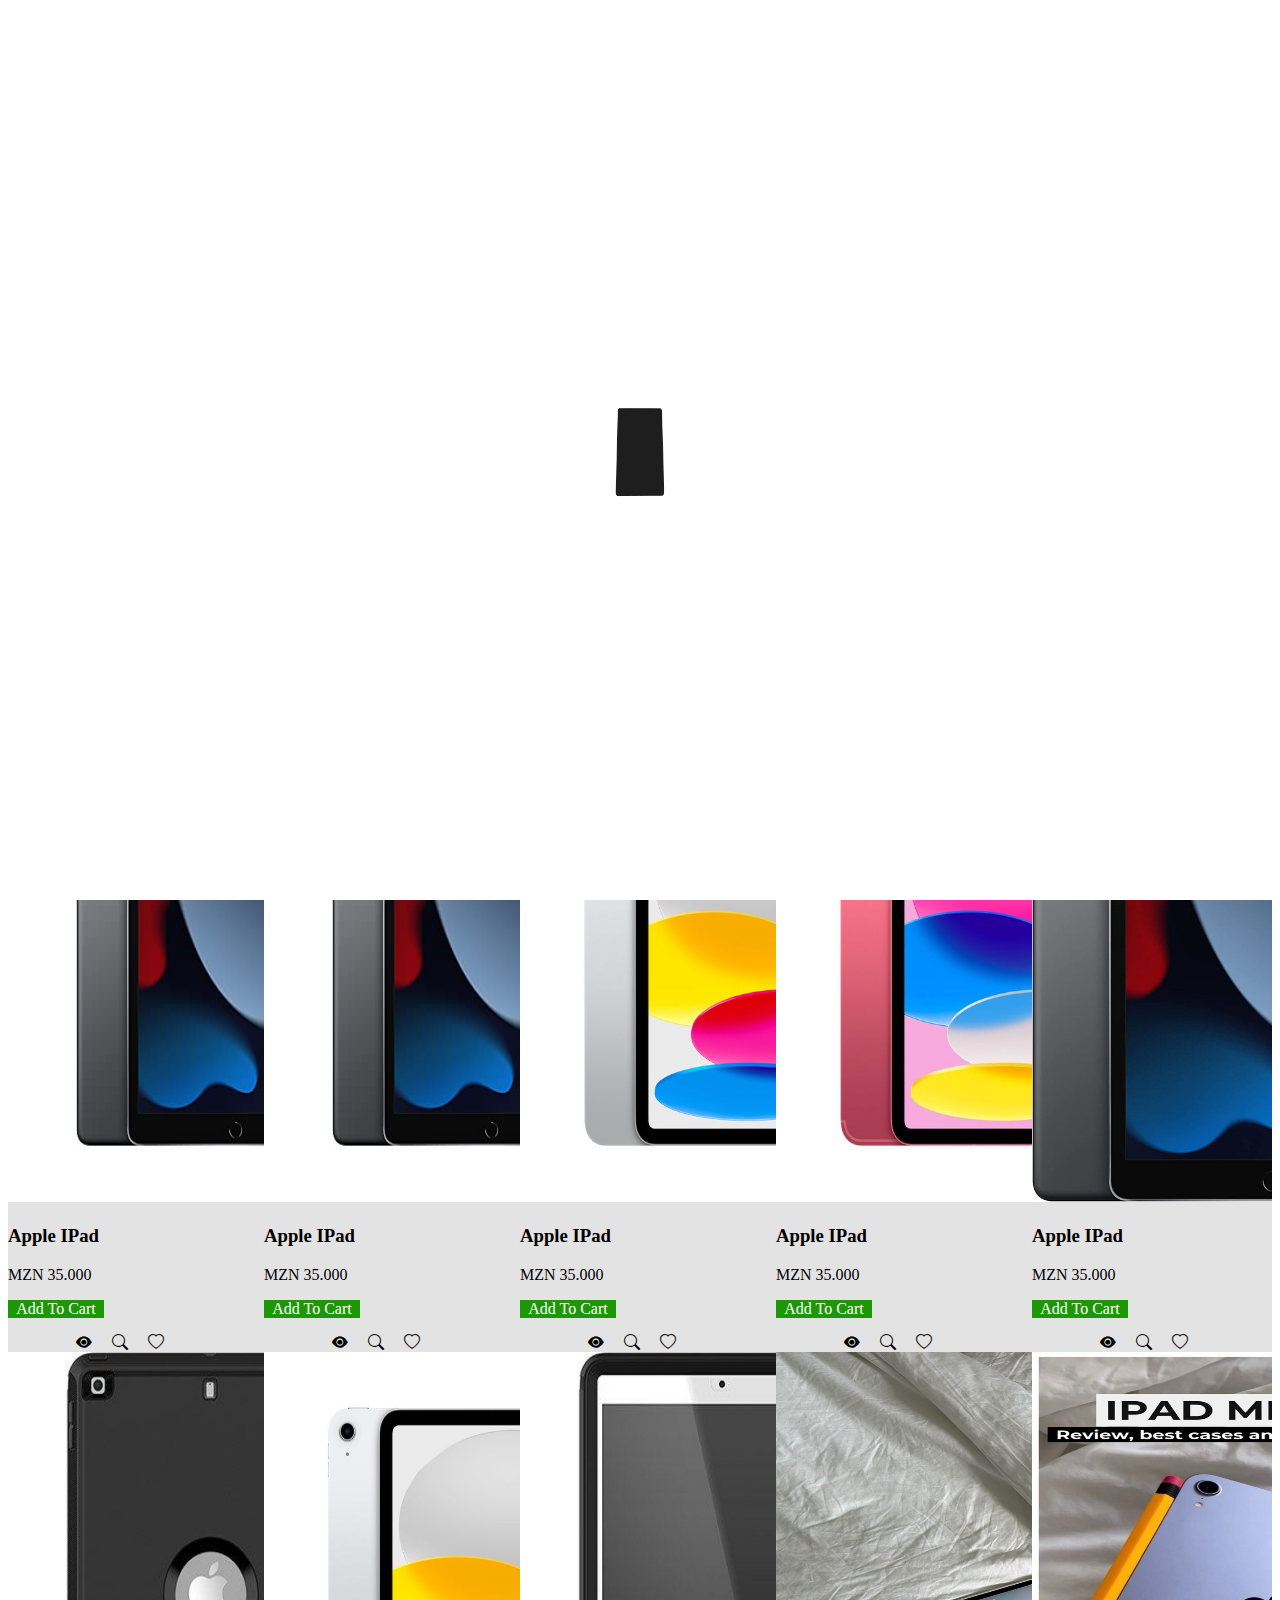
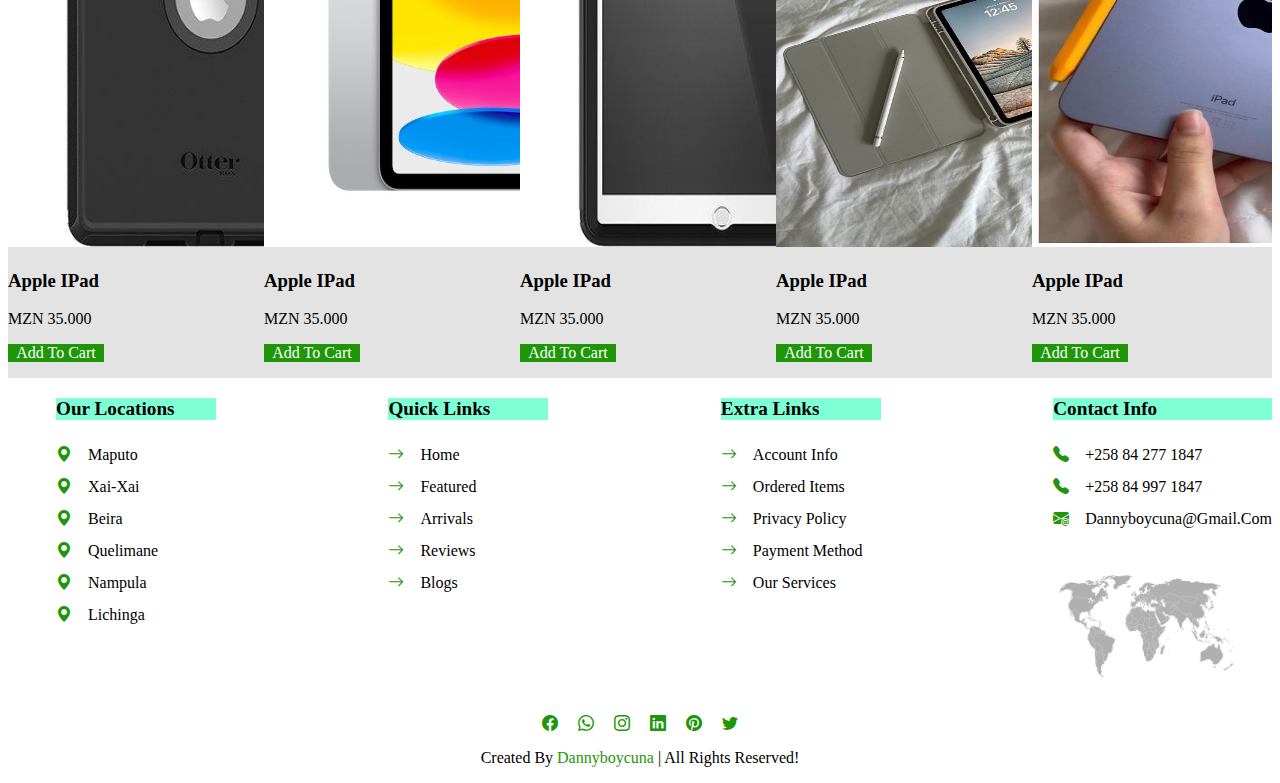
<file: ipad.html>
<!DOCTYPE html>
<html lang="en">

<head>
    <meta charset="UTF-8">
    <meta name="viewport" content="width=device-width, initial-scale=1.0">
    <title>Apple iPad</title>
    <link rel="stylesheet" href="https://cdn.jsdelivr.net/npm/bootstrap-icons@1.11.3/font/bootstrap-icons.min.css">
</head>

<body>

    <section class="header">
        <div id="logo">
            <h3><i class="bi bi-apple" id="apple-menu"></i>Apple <span>Tech</span></h3>
        </div>

        <div id="search">
            <input type="search" id="" placeholder="search here"><a href=""><i class="bi bi-search"></i></a></input>

        </div>

        <div id="icon">
            <h2 id="heart"><i class="bi bi-heart-fill"></i></h2>
            <h2 id="cart"><i class="bi bi-cart-fill"></i></h2>
            <h2 id="profile"><i class="bi bi-person-fill"></i></h2>
        </div>
    </section>
    <!--wnd of heading1-->

    <section class="navbar">
        <a href="index.html" id="home">Home</a>
        <a href="iphone.html" id="iphone">iPhone</a>
        <a href="ipad.html" id="ipad">iPad</a>
        <a href="macbooks.html" id="macbook">MacBook</a>
        <a href="Apple watch.html" id="applewatch">Apple Watch</a>
        <a href="airpods.html" id="airpod">Airpods</a>
        <a href="covers.html" id="cover">Iphone Covers</a>
    </section>

    <!-- end of navbar-->


    <!-- login form -->
    <section class="login">
        <div id="close-login">X</div>
        <form action="">
            <h3>sign in</h3>
            <span>username</span>
            <input type="email" name="" id="login-email" placeholder="enter your email">
            <span>password</span>
            <input type="password" name="" id="login-password" placeholder="password">
            <div class="checbox">
                <input type="checkbox" name="" id="remember-me">
                <label for="remember-me">remember me</label>
            </div>
            <input type="submit" value="sign in" id="btn-submit">
            <p>forgot password? <a href="#">click here</a></p>
            <p>don't have an Account? <a href="#">create one</a></p>

        </form>
    </section>
    <!-- end of login form -->

    <section class="ipad">
        <div id="topic">iPad</div>
        <div class="content">
            <div class="box">
                <div id="status">
                    <i class="bi bi-eye-fill"></i>
                    <i class="bi bi-search"></i>
                    <i class="bi bi-heart"></i>
                </div>
                <img src="ipad/iPad4.com" alt="">
                <h3>Apple iPad</h3>
                <span>MZN 35.000</span>
                <p id="btn">Add to Cart</p>
            </div>

            <div class="box">
                <div id="status">
                    <i class="bi bi-eye-fill"></i>
                    <i class="bi bi-search"></i>
                    <i class="bi bi-heart"></i>
                </div>
                <img src="ipad/iPad5.jpeg" alt="">
                <h3>Apple iPad</h3>
                <span>MZN 35.000</span>
                <p id="btn">Add to Cart</p>
            </div>

            <div class="box">
                <div id="status">
                    <i class="bi bi-eye-fill"></i>
                    <i class="bi bi-search"></i>
                    <i class="bi bi-heart"></i>
                </div>
                <img src="ipad/iPad6.gif" alt="">
                <h3>Apple iPad</h3>
                <span>MZN 35.000</span>
                <p id="btn">Add to Cart</p>
            </div>

            <div class="box">
                <div id="status">
                    <i class="bi bi-eye-fill"></i>
                    <i class="bi bi-search"></i>
                    <i class="bi bi-heart"></i>
                </div>
                <img src="ipad/iPad7.gif" alt="">
                <h3>Apple iPad</h3>
                <span>MZN 35.000</span>
                <p id="btn">Add to Cart</p>
            </div>

            <div class="box">
                <div id="status">
                    <i class="bi bi-eye-fill"></i>
                    <i class="bi bi-search"></i>
                    <i class="bi bi-heart"></i>
                </div>
                <img src="ipad/iPad8.gif" alt="">
                <h3>Apple iPad</h3>
                <span>MZN 35.000</span>
                <p id="btn">Add to Cart</p>
            </div>

            <div class="box">
                <div id="status">
                    <i class="bi bi-eye-fill"></i>
                    <i class="bi bi-search"></i>
                    <i class="bi bi-heart"></i>
                </div>
                <img src="ipad/iPad9.jpeg" alt="">
                <h3>Apple iPad</h3>
                <span>MZN 35.000</span>
                <p id="btn">Add to Cart</p>
            </div>

            <div class="box">
                <div id="status">
                    <i class="bi bi-eye-fill"></i>
                    <i class="bi bi-search"></i>
                    <i class="bi bi-heart"></i>
                </div>
                <img src="ipad/iPad9.jpeg" alt="">
                <h3>Apple iPad</h3>
                <span>MZN 35.000</span>
                <p id="btn">Add to Cart</p>
            </div>

            <div class="box">
                <div id="status">
                    <i class="bi bi-eye-fill"></i>
                    <i class="bi bi-search"></i>
                    <i class="bi bi-heart"></i>
                </div>
                <img src="ipad/iPad4.com" alt="">
                <h3>Apple iPad</h3>
                <span>MZN 35.000</span>
                <p id="btn">Add to Cart</p>
            </div>

            <div class="box">
                <div id="status">
                    <i class="bi bi-eye-fill"></i>
                    <i class="bi bi-search"></i>
                    <i class="bi bi-heart"></i>
                </div>
                <img src="ipad/iPad10.jpeg" alt="">
                <h3>Apple iPad</h3>
                <span>MZN 35.000</span>
                <p id="btn">Add to Cart</p>
            </div>

            <div class="box">
                <div id="status">
                    <i class="bi bi-eye-fill"></i>
                    <i class="bi bi-search"></i>
                    <i class="bi bi-heart"></i>
                </div>
                <img src="ipad/iPad11.jpeg" alt="">
                <h3>Apple iPad</h3>
                <span>MZN 35.000</span>
                <p id="btn">Add to Cart</p>
            </div>

            <div class="box">
                <div id="status">
                    <i class="bi bi-eye-fill"></i>
                    <i class="bi bi-search"></i>
                    <i class="bi bi-heart"></i>
                </div>
                <img src="ipad/iPad12.jpeg" alt="">
                <h3>Apple iPad</h3>
                <span>MZN 35.000</span>
                <p id="btn">Add to Cart</p>
            </div>

            <div class="box">
                <div id="status">
                    <i class="bi bi-eye-fill"></i>
                    <i class="bi bi-search"></i>
                    <i class="bi bi-heart"></i>
                </div>
                <img src="ipad/iPad4.com" alt="">
                <h3>Apple iPad</h3>
                <span>MZN 35.000</span>
                <p id="btn">Add to Cart</p>
            </div>

            <div class="box">
                <div id="status">
                    <i class="bi bi-eye-fill"></i>
                    <i class="bi bi-search"></i>
                    <i class="bi bi-heart"></i>
                </div>
                <img src="ipad/iPad13.jpeg" alt="">
                <h3>Apple iPad</h3>
                <span>MZN 35.000</span>
                <p id="btn">Add to Cart</p>
            </div>

            <div class="box">
                <div id="status">
                    <i class="bi bi-eye-fill"></i>
                    <i class="bi bi-search"></i>
                    <i class="bi bi-heart"></i>
                </div>
                <img src="ipad/iPad14.jpeg" alt="">
                <h3>Apple iPad</h3>
                <span>MZN 35.000</span>
                <p id="btn">Add to Cart</p>
            </div>

            <div class="box">
                <div id="status">
                    <i class="bi bi-eye-fill"></i>
                    <i class="bi bi-search"></i>
                    <i class="bi bi-heart"></i>
                </div>
                <img src="ipad/iPad18.jpeg" alt="">
                <h3>Apple iPad</h3>
                <span>MZN 35.000</span>
                <p id="btn">Add to Cart</p>
            </div>

        </div>
    </section>
    <!--end of iPad-->

    <section class="info">
        <div class="box-container">

            <section class="location" id="location">
                <h3 id="topic">Our locations </h3>
                <div class="content">

                    <a href="#"><i class="bi bi-geo-alt-fill"></i><span>Maputo</span></a>
                    <a href="#"><i class="bi bi-geo-alt-fill"></i><span>Xai-Xai</span></a>
                    <a href="#"><i class="bi bi-geo-alt-fill"></i><span>Beira</span></a>
                    <a href="#"><i class="bi bi-geo-alt-fill"></i><span>Quelimane</span></a>
                    <a href="#"><i class="bi bi-geo-alt-fill"></i><span>Nampula</span></a>
                    <a href="#"><i class="bi bi-geo-alt-fill"></i><span>Lichinga</span></a>
                </div>
            </section>

            <section class="links" id="links">
                <h3 id="topic">Quick links </h3>
                <div class="content">

                    <a href="#"><i class="bi bi-arrow-right"></i><span>Home</span></a>
                    <a href="#featured"><i class="bi bi-arrow-right"></i><span>Featured</span></a>
                    <a href="#arrival"><i class="bi bi-arrow-right"></i><span>Arrivals</span></a>
                    <a href="#reviews"><i class="bi bi-arrow-right"></i><span>Reviews</span></a>
                    <a href="#blogs"><i class="bi bi-arrow-right"></i><span>Blogs</span></a>

                </div>
            </section>

            <section class="Extra-Links">
                <h3 id="topic">Extra links </h3>
                <div class="content">

                    <a href="#"><i class="bi bi-arrow-right"></i><span>Account Info</span></a>
                    <a href="#"><i class="bi bi-arrow-right"></i><span>Ordered Items</span></a>
                    <a href="#"><i class="bi bi-arrow-right"></i><span>Privacy Policy</span></a>
                    <a href="#"><i class="bi bi-arrow-right"></i><span>Payment Method</span></a>
                    <a href="#"><i class="bi bi-arrow-right"></i><span>Our Services</span></a>

                </div>
            </section>

            <section class="contact-info">
                <h3 id="topic">Contact Info </h3>
                <div class="content">

                    <a href="#"><i class="bi bi-telephone-fill"></i><span>+258 84 277 1847</span></a>
                    <a href="#"><i class="bi bi-telephone-fill"></i><span>+258 84 997 1847</span></a>
                    <a href="#"><i class="bi bi-envelope-at-fill"></i><span>dannyboycuna@gmail.com</span></a>
                    <img src="background/How To Make A Cool World Map Denim Floor Cushion.jpeg" alt="" width="180rem">
                </div>
            </section>
        </div>

        <div id="social-media">

            <a href="#"><i class="bi bi-facebook"></i></a>
            <a href=""><i class="bi bi-whatsapp"></i></a>
            <a href=""><i class="bi bi-instagram"></i></a>
            <a href=""><i class="bi bi-linkedin"></i></a>
            <a href=""><i class="bi bi-pinterest"></i></a>
            <a href=""><i class="bi bi-twitter"></i></a>
        </div>
    </section>

    <div class="loader-container">

        <img src="logos/logo6.gif" alt="">

    </div>

    <footer>
        <p>Created by <a href="">dannyboycuna</a> | All rights reserved!</p>
    </footer>



</body>
<script src="https://cdn.jsdelivr.net/npm/swiper@11/swiper-bundle.min.js"></script>
<script src="main.js"></script>
<link rel="stylesheet" href="main.css">

</html>
</file>
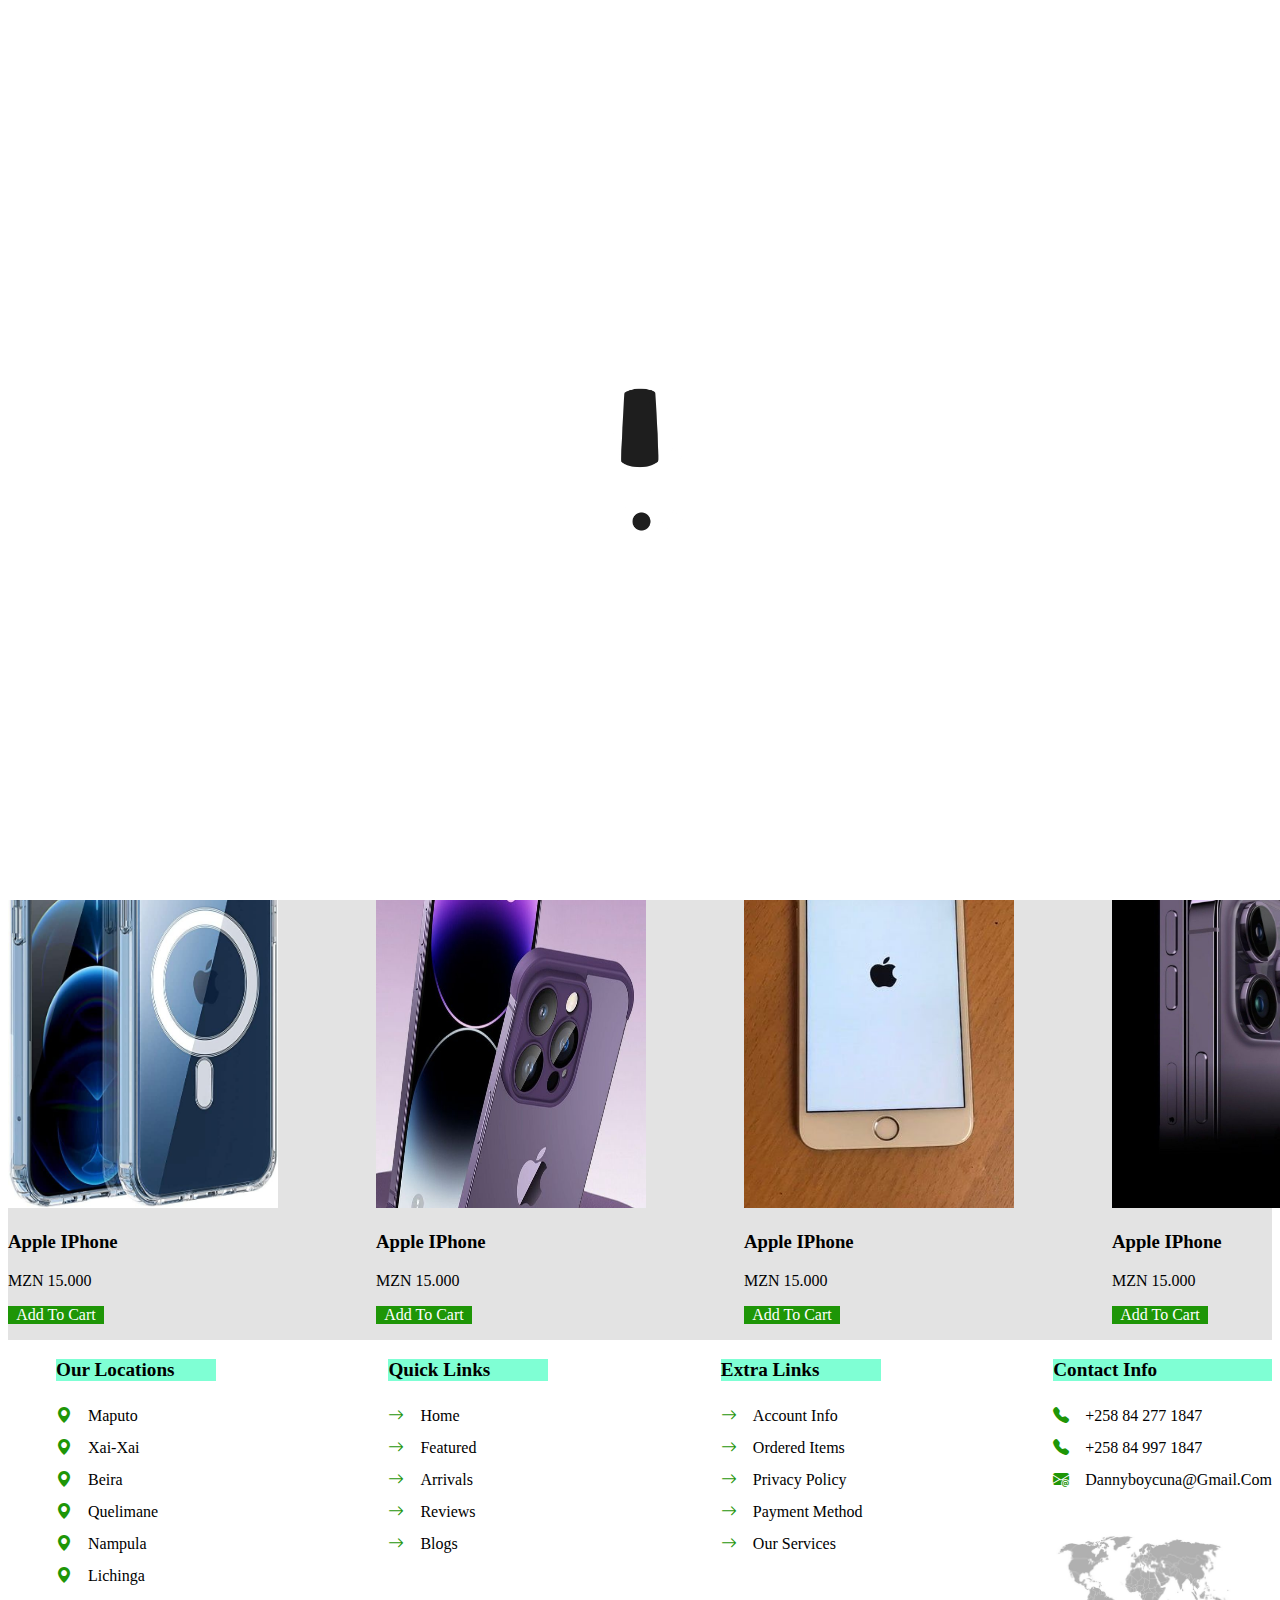
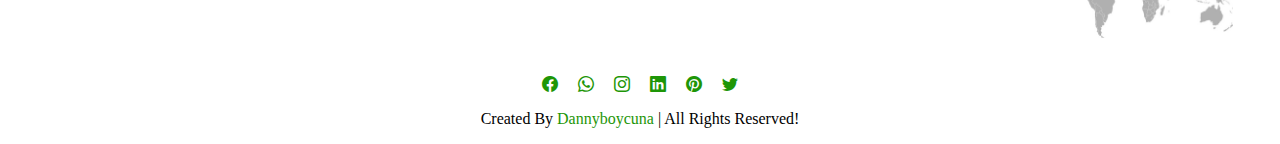
<file: iphone.html>
<!DOCTYPE html>
<html lang="en">

<head>
    <meta charset="UTF-8">
    <meta name="viewport" content="width=device-width, initial-scale=1.0">
    <title>Apple iPhones</title>
    <link rel="stylesheet" href="https://cdn.jsdelivr.net/npm/bootstrap-icons@1.11.3/font/bootstrap-icons.min.css">
</head>

<body>

    <section class="header">
        <div id="logo">
            <h3><i class="bi bi-apple" id="apple-menu"></i>Apple <span>Tech</span></h3>
        </div>
    
        <div id="search">
            <input type="search" id="" placeholder="search here"><a href=""><i class="bi bi-search"></i></a></input>
    
        </div>
    
        <div id="icon">
            <h2 id="heart"><i class="bi bi-heart-fill"></i></h2>
            <h2 id="cart"><i class="bi bi-cart-fill"></i></h2>
            <h2 id="profile"><i class="bi bi-person-fill" id="profile"></i></h2>
        </div>
    </section>
    <!--wnd of heading1-->
    
    <section class="navbar">
        <a href="index.html" id="home">Home</a>
        <a href="iphone.html" id="iphone">iPhone</a>
        <a href="ipad.html" id="ipad">iPad</a>
        <a href="macbooks.html" id="macbook">MacBook</a>
        <a href="Apple watch.html" id="applewatch">Apple Watch</a>
        <a href="airpods.html" id="airpod">Airpods</a>
        <a href="covers.html" id="cover">Iphone Covers</a>
    </section>
    
    <!-- end of navbar-->

    <!-- login form -->
    <section class="login">
        <div id="close-login">X</div>
        <form action="">
            <h3>sign in</h3>
            <span>username</span>
            <input type="email" name="" id="login-email" placeholder="enter your email">
            <span>password</span>
            <input type="password" name="" id="login-password" placeholder="password">
            <div class="checbox">
                <input type="checkbox" name="" id="remember-me">
                <label for="remember-me">remember me</label>
            </div>
            <input type="submit" value="sign in" id="btn-submit">
            <p>forgot password? <a href="#">click here</a></p>
            <p>don't have an Account? <a href="#">create one</a></p>
    
        </form>
    </section>


    <!-- end of login form -->


<section class="iphone">
    <div id="topic">iPhone</div>
    <div class="content">
        <div class="box">
            <div id="status">
                <i class="bi bi-eye-fill"></i>
                <i class="bi bi-search"></i>
                <i class="bi bi-heart"></i>
            </div>
            <img src="iphone/iPhone3.jpeg" alt="">
            <h3>Apple iPhone</h3>
            <span>MZN 15.000</span>
            <p id="btn">Add to Cart</p>
        </div>

        <div class="box">
            <div id="status">
                <i class="bi bi-eye-fill"></i>
                <i class="bi bi-search"></i>
                <i class="bi bi-heart"></i>
            </div>
            <img src="iphone/iPhone4.jpeg" alt="">
            <h3>Apple iPhone</h3>
            <span>MZN 15.000</span>
            <p id="btn">Add to Cart</p>
        </div>

        <div class="box">
            <div id="status">
                <i class="bi bi-eye-fill"></i>
                <i class="bi bi-search"></i>
                <i class="bi bi-heart"></i>
            </div>
            <img src="iphone/iPhone5.jpeg" alt="">
            <h3>Apple iPhone</h3>
            <span>MZN 15.000</span>
            <p id="btn">Add to Cart</p>
        </div>

        <div class="box">
            <div id="status">
                <i class="bi bi-eye-fill"></i>
                <i class="bi bi-search"></i>
                <i class="bi bi-heart"></i>
            </div>
            <img src="iphone/iPhone6.jpeg" alt="">
            <h3>Apple iPhone</h3>
            <span>MZN 15.000</span>
            <p id="btn">Add to Cart</p>
        </div>

        <div class="box">
            <div id="status">
                <i class="bi bi-search"></i>
                <i class="bi bi-eye-fill"></i>
                <i class="bi bi-heart"></i>
            </div>
            <img src="iphone/iPhone7.jpeg" alt="">
            <h3>Apple iPhone</h3>
            <span>MZN 15.000</span>
            <p id="btn">Add to Cart</p>
        </div>

        <div class="box">
            <div id="status">
                <i class="bi bi-eye-fill"></i>
                <i class="bi bi-search"></i>
                <i class="bi bi-heart"></i>
            </div>
            <img src="iphone/iPhone8.jpeg" alt="">
            <h3>Apple iPhone</h3>
            <span>MZN 15.000</span>
            <p id="btn">Add to Cart</p>
        </div>

        <div class="box">
            <div id="status">
                <i class="bi bi-eye-fill"></i>
                <i class="bi bi-search"></i>
                <i class="bi bi-heart"></i>
            </div>
            <img src="iphone/iPhone9.jpeg" alt="">
            <h3>Apple iPhone</h3>
            <span>MZN 15.000</span>
            <p id="btn">Add to Cart</p>
        </div>

        <div class="box">
            <div id="status">
                <i class="bi bi-eye-fill"></i>
                <i class="bi bi-search"></i>
                <i class="bi bi-heart"></i>
            </div>
            <img src="iphone/iPhone10.jpeg" alt="">
            <h3>Apple iPhone</h3>
            <span>MZN 15.000</span>
            <p id="btn">Add to Cart</p>
        </div>

        <div class="box">
            <div id="status">
                <i class="bi bi-eye-fill"></i>
                <i class="bi bi-search"></i>
                <i class="bi bi-heart"></i>
            </div>
            <img src="iphone/iPhone11.jpeg" alt="">
            <h3>Apple iPhone</h3>
            <span>MZN 15.000</span>
            <p id="btn">Add to Cart</p>
        </div>

        <div class="box">
            <div id="status">
                <i class="bi bi-eye-fill"></i>
                <i class="bi bi-search"></i>
                <i class="bi bi-heart"></i>
            </div>
            <img src="iphone/iPhone13.jpeg" alt="">
            <h3>Apple iPhone</h3>
            <span>MZN 15.000</span>
            <p id="btn">Add to Cart</p>
        </div>

        <div class="box">
            <div id="status">
                <i class="bi bi-eye-fill"></i>
                <i class="bi bi-search"></i>
                <i class="bi bi-heart"></i>
            </div>
            <img src="iphone/iPhone12.jpeg" alt="">
            <h3>Apple iPhone</h3>
            <span>MZN 15.000</span>
            <p id="btn">Add to Cart</p>
        </div>
    </div>
</section>
<!--end of iPhones-->



<section class="info">
    <div class="box-container">

        <section class="location">
            <h3 id="topic">Our locations </h3>
            <div class="content">

                <a href="#"><i class="bi bi-geo-alt-fill"></i><span>Maputo</span></a>
                <a href="#"><i class="bi bi-geo-alt-fill"></i><span>Xai-Xai</span></a>
                <a href="#"><i class="bi bi-geo-alt-fill"></i><span>Beira</span></a>
                <a href="#"><i class="bi bi-geo-alt-fill"></i><span>Quelimane</span></a>
                <a href="#"><i class="bi bi-geo-alt-fill"></i><span>Nampula</span></a>
                <a href="#"><i class="bi bi-geo-alt-fill"></i><span>Lichinga</span></a>
            </div>
        </section>

        <section class="links">
            <h3 id="topic">Quick links </h3>
            <div class="content">

                <a href="#"><i class="bi bi-arrow-right"></i><span>Home</span></a>
                <a href="#"><i class="bi bi-arrow-right"></i><span>Featured</span></a>
                <a href="#"><i class="bi bi-arrow-right"></i><span>Arrivals</span></a>
                <a href="#"><i class="bi bi-arrow-right"></i><span>Reviews</span></a>
                <a href="#"><i class="bi bi-arrow-right"></i><span>Blogs</span></a>

            </div>
        </section>

        <section class="Extra-Links">
            <h3 id="topic">Extra links </h3>
            <div class="content">

                <a href="#"><i class="bi bi-arrow-right"></i><span>Account Info</span></a>
                <a href="#"><i class="bi bi-arrow-right"></i><span>Ordered Items</span></a>
                <a href="#"><i class="bi bi-arrow-right"></i><span>Privacy Policy</span></a>
                <a href="#"><i class="bi bi-arrow-right"></i><span>Payment Method</span></a>
                <a href="#"><i class="bi bi-arrow-right"></i><span>Our Services</span></a>

            </div>
        </section>

        <section class="contact-info">
            <h3 id="topic">Contact Info </h3>
            <div class="content">

                <a href="#"><i class="bi bi-telephone-fill"></i><span>+258 84 277 1847</span></a>
                <a href="#"><i class="bi bi-telephone-fill"></i><span>+258 84 997 1847</span></a>
                <a href="#"><i class="bi bi-envelope-at-fill"></i><span>dannyboycuna@gmail.com</span></a>
                <img src="background/How To Make A Cool World Map Denim Floor Cushion.jpeg" alt="" width="180rem">
            </div>
        </section>
    </div>

    <div id="social-media">

        <a href="#"><i class="bi bi-facebook"></i></a>
        <a href=""><i class="bi bi-whatsapp"></i></a>
        <a href=""><i class="bi bi-instagram"></i></a>
        <a href=""><i class="bi bi-linkedin"></i></a>
        <a href=""><i class="bi bi-pinterest"></i></a>
        <a href=""><i class="bi bi-twitter"></i></a>
    </div>
</section>


<div class="loader-container">

    <img src="logos/logo6.gif" alt="">

</div>

<footer>
    <p>Created by <a href="">dannyboycuna</a> | All rights reserved!</p>
</footer>

</body>
<script src="https://cdn.jsdelivr.net/npm/swiper@11/swiper-bundle.min.js"></script>
<script src="main.js"></script>
<link rel="stylesheet" href="main.css">

</html>
</file>
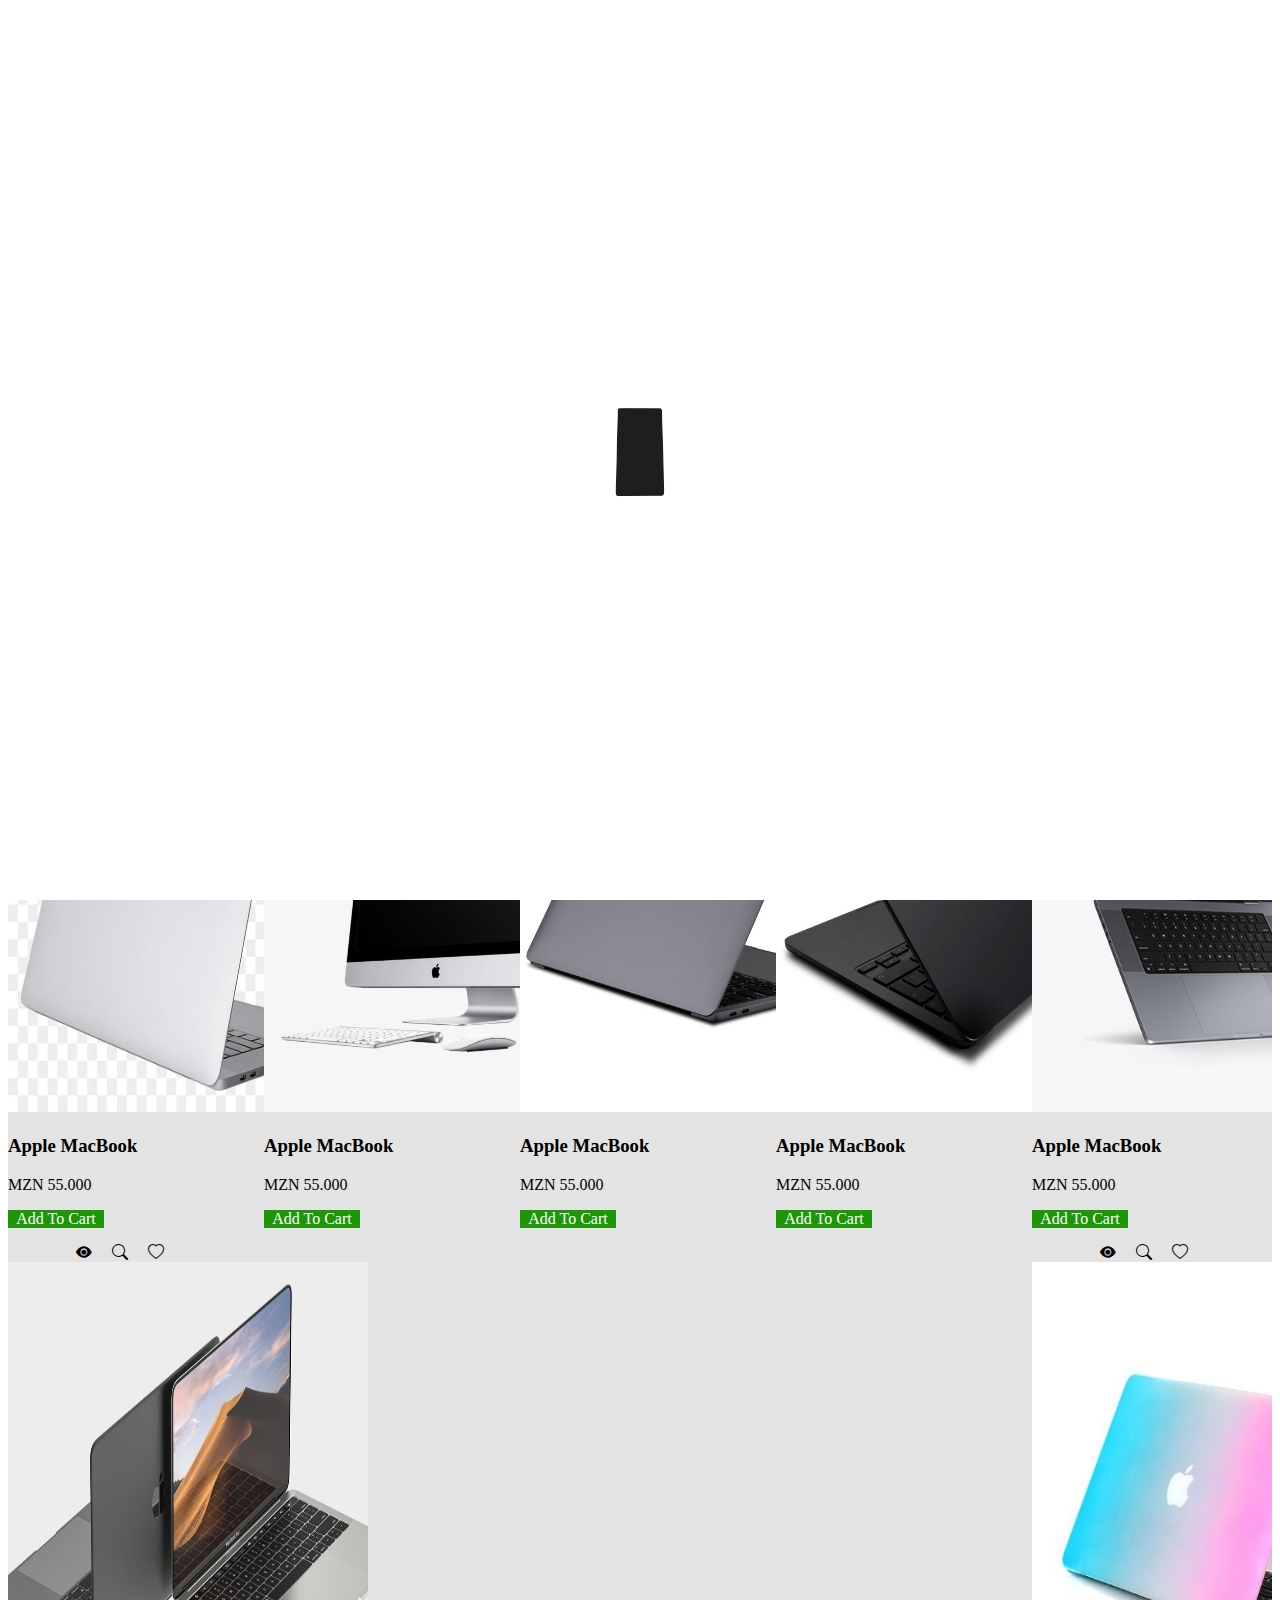
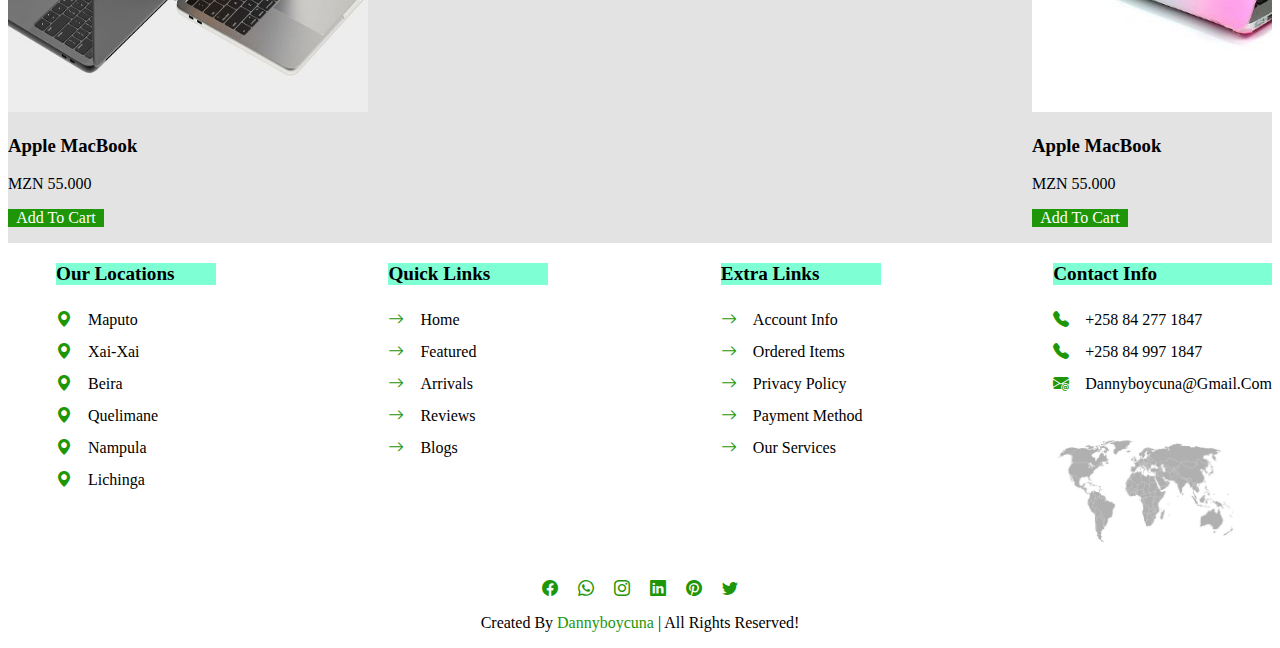
<file: macbooks.html>
<!DOCTYPE html>
<html lang="en">

<head>
    <meta charset="UTF-8">
    <meta name="viewport" content="width=device-width, initial-scale=1.0">
    <title>Mac Books</title>
    <link rel="stylesheet" href="https://cdn.jsdelivr.net/npm/bootstrap-icons@1.11.3/font/bootstrap-icons.min.css">
</head>

<body>

    <section class="header">
        <div id="logo">
            <h3><i class="bi bi-apple" id="apple-menu"></i>Apple <span>Tech</span></h3>
        </div>
    
        <div id="search">
            <input type="search" id="" placeholder="search here"><a href=""><i class="bi bi-search"></i></a></input>
    
        </div>
    
        <div id="icon">
            <h2 id="heart"><i class="bi bi-heart-fill"></i></h2>
            <h2 id="cart"><i class="bi bi-cart-fill"></i></h2>
            <h2 id="profile"><i class="bi bi-person-fill"></i></h2>
        </div>
    </section>
    <!--wnd of heading1-->
    
    <section class="navbar">
        <a href="index.html" id="home">Home</a>
        <a href="iphone.html" id="iphone">iPhone</a>
        <a href="ipad.html" id="ipad">iPad</a>
        <a href="macbooks.html" id="macbook">MacBook</a>
        <a href="Apple watch.html" id="applewatch">Apple Watch</a>
        <a href="airpods.html" id="airpod">Airpods</a>
        <a href="covers.html" id="cover">Iphone Covers</a>
    </section>

<!-- login form -->
<section class="login">
    <div id="close-login">X</div>
    <form action="">
        <h3>sign in</h3>
        <span>username</span>
        <input type="email" name="" id="login-email" placeholder="enter your email">
        <span>password</span>
        <input type="password" name="" id="login-password" placeholder="password">
        <div class="checbox">
            <input type="checkbox" name="" id="remember-me">
            <label for="remember-me">remember me</label>
        </div>
        <input type="submit" value="sign in" id="btn-submit">
        <p>forgot password? <a href="#">click here</a></p>
        <p>don't have an Account? <a href="#">create one</a></p>

    </form>
</section>
<!-- end of login form -->

    <section class="macbook">
        <div id="topic">MacBook</div>
        <div class="content">
            <div class="box">
                <div id="status">
                    <i class="bi bi-eye-fill"></i>
                    <i class="bi bi-search"></i>
                    <i class="bi bi-heart"></i>
                </div>
                <img src="MacBook/MacBook5.jpeg" alt="">
                <h3>Apple MacBook</h3>
                <span>MZN 55.000</span>
                <p id="btn">Add to Cart</p>
            </div>
    
            <div class="box">
                <div id="status">
                    <i class="bi bi-eye-fill"></i>
                    <i class="bi bi-search"></i>
                    <i class="bi bi-heart"></i>
                </div>
                <img src="MacBook/MacBook6.jpeg" alt="">
                <h3>Apple MacBook</h3>
                <span>MZN 55.000</span>
                <p id="btn">Add to Cart</p>
            </div>
    
            <div class="box">
                <div id="status">
                    <i class="bi bi-eye-fill"></i>
                    <i class="bi bi-search"></i>
                    <i class="bi bi-heart"></i>
                </div>
                <img src="MacBook/MacBook7.jpeg" alt="">
                <h3>Apple MacBook</h3>
                <span>MZN 55.000</span>
                <p id="btn">Add to Cart</p>
            </div>
    
            <div class="box">
                <div id="status">
                    <i class="bi bi-eye-fill"></i>
                    <i class="bi bi-search"></i>
                    <i class="bi bi-heart"></i>
                </div>
                <img src="MacBook/MacBook8.jpeg" alt="">
                <h3>Apple MacBook</h3>
                <span>MZN 55.000</span>
                <p id="btn">Add to Cart</p>
            </div>
    
            <div class="box">
                <div id="status">
                    <i class="bi bi-eye-fill"></i>
                    <i class="bi bi-search"></i>
                    <i class="bi bi-heart"></i>
                </div>
                <img src="MacBook/MacBook9.jpeg" alt="">
                <h3>Apple MacBook</h3>
                <span>MZN 55.000</span>
                <p id="btn">Add to Cart</p>
            </div>
    
            <div class="box">
                <div id="status">
                    <i class="bi bi-eye-fill"></i>
                    <i class="bi bi-search"></i>
                    <i class="bi bi-heart"></i>
                </div>
                <img src="MacBook/MacBook10.jpeg" alt="">
                <h3>Apple MacBook</h3>
                <span>MZN 55.000</span>
                <p id="btn">Add to Cart</p>
            </div>
    
            <div class="box">
                <div id="status">
                    <i class="bi bi-eye-fill"></i>
                    <i class="bi bi-search"></i>
                    <i class="bi bi-heart"></i>
                </div>
                <img src="MacBook/MacBook11.jpeg" alt="">
                <h3>Apple MacBook</h3>
                <span>MZN 55.000</span>
                <p id="btn">Add to Cart</p>
            </div>
    
            <div class="box">
                <div id="status">
                    <i class="bi bi-eye-fill"></i>
                    <i class="bi bi-search"></i>
                    <i class="bi bi-heart"></i>
                </div>
                <img src="MacBook/MacBook12.jpeg" alt="">
                <h3>Apple MacBook</h3>
                <span>MZN 55.000</span>
                <p id="btn">Add to Cart</p>
            </div>
    
            <div class="box">
                <div id="status">
                    <i class="bi bi-eye-fill"></i>
                    <i class="bi bi-search"></i>
                    <i class="bi bi-heart"></i>
                </div>
                <img src="MacBook/MacBook13.jpeg" alt="">
                <h3>Apple MacBook</h3>
                <span>MZN 55.000</span>
                <p id="btn">Add to Cart</p>
            </div>
    
            <div class="box">
                <div id="status">
                    <i class="bi bi-eye-fill"></i>
                    <i class="bi bi-search"></i>
                    <i class="bi bi-heart"></i>
                </div>
                <img src="MacBook/MacBook14.jpeg" alt="">
                <h3>Apple MacBook</h3>
                <span>MZN 55.000</span>
                <p id="btn">Add to Cart</p>
            </div>
    
            <div class="box">
                <div id="status">
                    <i class="bi bi-eye-fill"></i>
                    <i class="bi bi-search"></i>
                    <i class="bi bi-heart"></i>
                </div>
                <img src="MacBook/MacBook15.jpeg" alt="">
                <h3>Apple MacBook</h3>
                <span>MZN 55.000</span>
                <p id="btn">Add to Cart</p>
            </div>
    
            <div class="box">
                <div id="status">
                    <i class="bi bi-eye-fill"></i>
                    <i class="bi bi-search"></i>
                    <i class="bi bi-heart"></i>
                </div>
                <img src="MacBook/MacBook16.jpeg" alt="">
                <h3>Apple MacBook</h3>
                <span>MZN 55.000</span>
                <p id="btn">Add to Cart</p>
            </div>
    
        </div>
    </section>
    
    <!-- end of navbar-->


<section class="info">
    <div class="box-container">

        <section class="location">
            <h3 id="topic">Our locations </h3>
            <div class="content">

                <a href="#"><i class="bi bi-geo-alt-fill"></i><span>Maputo</span></a>
                <a href="#"><i class="bi bi-geo-alt-fill"></i><span>Xai-Xai</span></a>
                <a href="#"><i class="bi bi-geo-alt-fill"></i><span>Beira</span></a>
                <a href="#"><i class="bi bi-geo-alt-fill"></i><span>Quelimane</span></a>
                <a href="#"><i class="bi bi-geo-alt-fill"></i><span>Nampula</span></a>
                <a href="#"><i class="bi bi-geo-alt-fill"></i><span>Lichinga</span></a>
            </div>
        </section>

        <section class="links">
            <h3 id="topic">Quick links </h3>
            <div class="content">

                <a href="#"><i class="bi bi-arrow-right"></i><span>Home</span></a>
                <a href="#"><i class="bi bi-arrow-right"></i><span>Featured</span></a>
                <a href="#"><i class="bi bi-arrow-right"></i><span>Arrivals</span></a>
                <a href="#"><i class="bi bi-arrow-right"></i><span>Reviews</span></a>
                <a href="#"><i class="bi bi-arrow-right"></i><span>Blogs</span></a>

            </div>
        </section>

        <section class="Extra-Links">
            <h3 id="topic">Extra links </h3>
            <div class="content">

                <a href="#"><i class="bi bi-arrow-right"></i><span>Account Info</span></a>
                <a href="#"><i class="bi bi-arrow-right"></i><span>Ordered Items</span></a>
                <a href="#"><i class="bi bi-arrow-right"></i><span>Privacy Policy</span></a>
                <a href="#"><i class="bi bi-arrow-right"></i><span>Payment Method</span></a>
                <a href="#"><i class="bi bi-arrow-right"></i><span>Our Services</span></a>

            </div>
        </section>

        <section class="contact-info">
            <h3 id="topic">Contact Info </h3>
            <div class="content">

                <a href="#"><i class="bi bi-telephone-fill"></i><span>+258 84 277 1847</span></a>
                <a href="#"><i class="bi bi-telephone-fill"></i><span>+258 84 997 1847</span></a>
                <a href="#"><i class="bi bi-envelope-at-fill"></i><span>dannyboycuna@gmail.com</span></a>
                <img src="background/How To Make A Cool World Map Denim Floor Cushion.jpeg" alt="" width="180rem">
            </div>
        </section>
    </div>

    <div id="social-media">

        <a href="#"><i class="bi bi-facebook"></i></a>
        <a href=""><i class="bi bi-whatsapp"></i></a>
        <a href=""><i class="bi bi-instagram"></i></a>
        <a href=""><i class="bi bi-linkedin"></i></a>
        <a href=""><i class="bi bi-pinterest"></i></a>
        <a href=""><i class="bi bi-twitter"></i></a>
    </div>
</section>


<div class="loader-container">

    <img src="logos/logo6.gif" alt="">

</div>

<footer>
    <p>Created by <a href="">dannyboycuna</a> | All rights reserved!</p>
</footer>



</body>
<script src="https://cdn.jsdelivr.net/npm/swiper@11/swiper-bundle.min.js"></script>
<script src="main.js"></script>
<link rel="stylesheet" href="main.css">

</html>
</file>
<file: main.css>
html {
    scroll-behavior: smooth;
    background-image: url("logos/logo9.jpeg");
    background-repeat: no-repeat;
    background-attachment: fixed;
    background-position: center;
    text-transform: capitalize;
}

.header {
    background-color: rgb(200, 200, 200, .8);
    background-image: url("logos/logo7.gif");
    background-repeat: repeat;
    background-attachment: fixed;
    background-position: top;
    background-size: cover;
    position: fixed;
    display: inline-flex;
    flex-wrap: wrap;
    width: 100%;
    justify-content: space-between;
    background-repeat: no-repeat;
    padding-top: 1rem;
    top: 0rem;
}

#apple-menu:hover {
    color: #fff;
}

#logo {
    padding-left: 2rem;
}

#search {
    padding-top: 1rem;
}

#icon {
    display: inline-flex;
    justify-content: space-between;
    font-size: .8rem;
    padding-right: 3rem;
}

#heart {
    padding-right: 1rem;
}

#profile {
    padding-left: 1rem;
}

#search-btn {
    display: none;
}

.navbar {
    position: fixed;
    display: inline-block;
    text-decoration: none;
    text-align: center;
    justify-content: space-between;


    padding-left: 1rem;
    display: none;
}

.navbar a {
    color: #000;
    text-decoration: none;
    justify-content: space-between;
    padding-left: 1rem;
    font-size: 1.5rem;
}

.navbar a:hover {
    background: rgb(0, 10, 5);
    opacity: .5;
}

#info h3 {
    font-size: 2rem;
}

#btn {
    background: rgb(30, 150, 7);
    color: #fff;
    font-size: 1rem;
    text-decoration: none;
    width: 6rem;
    text-align: center;
    cursor: pointer;
}



#btn:hover {
    font-size: 1rem;
    color: black;
}

.subscription {
    background-image: url("logos/logo15.gif");
    background-size: cover;
    background-position: center;
    background-repeat: no-repeat;
    background-attachment: fixed;
    padding-left: 50%;
    height: 20rem;
    padding-top: 5rem;
}

#btn-subscribe {
    background: rgb(30, 150, 7);
    color: #fff;
    font-size: 1rem;
    text-decoration: none;
    width: 6rem;
    text-align: center;
    cursor: pointer;
    text-align: center;
}

#btn-subscribe:hover {
    color: black;
}

#topic-subscription {
    color: #fff;
    font-size: 1.5rem;
}

#input-email {
    width: auto;
    text-transform: none;
}

.trend .content {
    padding-top: 4rem;
    display: flex;
}

.trend .image {
    display: flex;
    overflow-x: auto;
    flex-wrap: nowrap;
    height: 18.9rem;
    padding-left: 2rem;
}

.trend .image img {
    width: 9rem;
    height: 15rem;
    padding: 1.5rem;
}

.trend .image img:hover {
    padding-top: 1rem;
}

/*login*/
.login {
    align-items: center;
    justify-content: center;
    position: fixed;
    display: flex;
    display: none;
    align-items: center;
    justify-content: center;
    background: rgb(200, 200, 200, .5);
    top: 0;
    left: 20%;
    padding-top: -15rem;
    z-index: 100000;
    height: 100%;
    width: 100%;

}

.login.active {
    left: 3000px;
}

.login form {
    background: #fff;
    border: #000;
    width: 20rem;
    padding: 1rem;
    box-shadow: black;
    border-radius: .5rem;
    margin: 2rem;
}

.login h3 {
    text-transform: uppercase;
    font-size: 1.4rem;
    color: #000;
    text-align: center;
}

#login-email,
#login-password {
    width: 90%;
    margin: .4rem 0;
    font-size: 1rem;
    border-radius: .5rem;
    padding: .5rem .5rem;
    color: #000;
    text-transform: none;
}

.login label,
input {
    cursor: pointer;
}

#btn-submit {
    cursor: pointer;
    margin-top: 1rem;
    display: inline-block;
    padding: .4rem 1rem;
    border-radius: .5rem;
    color: #fff;
    background: rgb(30, 150, 7);
    font-size: 1.4rem;
    width: 50%;
}

.login form {
    font-size: 1.4rem;
}

.login form p a {
    cursor: pointer;
    text-decoration: underline;
    color: rgb(30, 150, 7);
}

#close-login {
    position: absolute;
    top: 1.5rem;
    left: 30.5rem;
    font-size: 4rem;
    color: #000;
    cursor: pointer;
}


/*
end of login
*/


.iphone {
    padding-top: 6rem;
}

.iphone .content {
    background-color: #aaa;
    display: flex;
    flex-wrap: wrap;
    justify-content: space-between;
    white-space: 1rem;
    background-color: rgb(200, 200, 200, .5);
}

.iphone .box {
    width: 10rem;

}

.iphone .box img {
    width: 30vh;
    height: 50vh;
}

.iphone .box img:hover {
    transform: translateY(1rem);
}

#status {
    justify-content: space-between;
    text-align: center;
}

#status i {
    padding-right: 1rem;
}

#status i:hover {
    color: #fff;
    background-color: rgb(30, 150, 7);
}

#topic {
    text-align: center;
    font-size: 2rem;
}

.ipad .content {
    overflow-x: auto;

    display: flex;
    flex-wrap: wrap;
    justify-content: space-between;
    white-space: 1rem;
    background-color: rgb(200, 200, 200, .5);
}

.ipad .box {
    width: 15rem;

}

.ipad .box img {
    width: 45vh;
    height: 55vh;
}

.ipad .box img:hover {
    transform: translateY(1rem);
}

.macbook .content {
    overflow-x: auto;
    display: flex;
    flex-wrap: wrap;
    justify-content: space-between;
    white-space: 1rem;
    background-color: rgb(200, 200, 200, .5);
}

.macbook .box {
    width: 15rem;

}

.macbook .box img {
    width: 40vh;
    height: 50vh;
}

.macbook .box img:hover {
    transform: translateY(1rem);
}

.apple-watch .content {
    overflow-x: auto;
    display: flex;
    flex-wrap: wrap;
    justify-content: space-between;
    white-space: 1rem;
    background-color: rgb(200, 200, 200, .5);
}

.apple-watch .box {
    width: 15rem;

}

.apple-watch .box img {
    width: 40vh;
    height: 50vh;
}

.apple-watch .box img:hover {
    transform: translateY(1rem);
}

.airpods .content {
    overflow-x: auto;
    display: flex;
    flex-wrap: wrap;
    justify-content: space-between;
    white-space: 1rem;
    background-color: rgb(200, 200, 200, .5);
}

.airpods .box {
    width: 15rem;

}

.airpods .box img {
    width: 40vh;
    height: 50vh;
}

.airpods .box img:hover {
    transform: translateY(1rem);
}

.covers .content {
    overflow-x: auto;
    display: flex;
    flex-wrap: wrap;
    justify-content: space-between;
    white-space: 1rem;
    background-color: rgb(200, 200, 200, .5);
}

.covers .box {
    background-color: rgb(200, 200, 200, .5);
    width: 10rem;

}

.covers .box img {
    width: 30vh;
    height: 50vh;
}

.covers .box img:hover {
    transform: translateY(1rem);
}


.info .box-container .location .content {
    display: grid;
    text-decoration: none;
    line-height: 2rem;
    width: 10rem;
}

.info .box-container .location .content a {
    text-decoration: none;
    color: black;
}

.info .box-container .location .content a span:hover {
    padding-left: 1rem;
}


.info .box-container .location .content a i {
    color: rgb(30, 150, 7);
    padding-right: 1rem;
}

.info .box-container .links .content {
    display: grid;
    text-decoration: none;
    line-height: 2rem;
    width: 10rem;
}

.info .box-container .links .content a {
    text-decoration: none;
    color: black;
}

.info .box-container .links .content a span:hover {
    padding-left: 1rem;
}

.info .box-container .links .content a i {
    color: rgb(30, 150, 7);
    padding-right: 1rem;
}

.info .box-container .Extra-Links .content {
    display: grid;
    text-decoration: none;
    line-height: 2rem;
    width: 10rem;

}

.info .box-container .Extra-Links .content a {
    text-decoration: none;
    color: black;

}

.info .box-container .Extra-Links .content a span:hover {
    padding-left: 1rem;
}

.info .box-container .Extra-Links .content a i {
    color: rgb(30, 150, 7);
    padding-right: 1rem;
}

.info .box-container .contact-info .content {
    display: grid;
    text-decoration: none;
    line-height: 2rem;

}

.info .box-container .contact-info .content a {
    text-decoration: none;
    color: black;
    width: auto;
}

.info .box-container .contact-info .content a span:hover {
    padding-left: 1rem;
}

.info .box-container .contact-info .content a i {
    color: rgb(30, 150, 7);
    padding-right: 1rem;
}



.info .box-container {
    display: flex;
    flex-wrap: wrap;
    padding-left: 3rem;
    justify-content: space-between;
    word-spacing: normal;
}

.info #topic {
    font-size: 1.2rem;
    text-align: start;
    background-color: aquamarine;
    align-items: center;
}

#social-media {
    text-align: center;
    word-spacing: 1rem;
}

#social-media a {
    text-decoration: none;
    color: rgb(30, 150, 7);

}

footer {
    text-align: center;
}

footer p a {

    text-decoration: none;
    color: rgb(30, 150, 7);
}

.iphone {
    padding-top: auto;
}

.featured .content {

    display: flex;
    flex-wrap: wrap;
    justify-content: space-between;
    white-space: 1rem;
    display: flex;
    overflow-x: auto;
    flex-direction: row;
    flex-wrap: nowrap;
}

.featured .box {
    padding: 2rem;
    width: 20rem;
    border-spacing: 1rem;
    background: rgb(200, 200, 200, .5);
    padding: 2rem;
    border-color: red;
    border-width: 5rem;

}

.featured .box img {
    width: 30vh;
    height: 50vh;
}

.featured .box img:hover {
    transform: translateY(1rem);
}

.iphone {
    padding-top: auto;
}

.arrival .content {

    display: flex;
    overflow-x: auto;
    flex-direction: row;
    flex-wrap: nowrap;
    justify-content: space-between;
    white-space: 2rem;
}

.arrival .box {
    padding: 2rem;
    width: 10rem;
    background-color: rgb(200, 200, 200, .5);

}

.arrival .box img {
    width: 30vh;
    height: 50vh;
}

.arrival .box img:hover {
    transform: translateY(1rem);
}

/*slider*/


.swiper {
    width: 100%;
    height: 100%;
    padding-top: 0rem;
    
}


.swiper-slide {
   position: relative;
    text-align: center;
    font-size: 1rem;
    background: linear-gradient(65deg, #000 3%, #fff 30.1%); 
    justify-content: center;
    align-items: center;
    border-bottom: #000;
    top: -5rem;

}

.swiper-slide img {
    display: block;
    width: 13rem;
    height: 17rem;
    object-fit: cover;
    align-items: center;
    justify-content: center;
    padding-left: 5rem;
    padding-top: 7rem;
}

.swiper-slide #status{
    transform: translateY(-100%);       
    
}
.swiper-slide:hover #status{
    transform: translateY(7rem);
    
}
.swiper-slide span h3{
    text-decoration: line-through;
}


.loader-container{
    position: fixed;
    top: 0; left: 0;
    height: 100%;
    width: 100%;
    z-index: 100000;
    background: #fff;
    display: flex;
    justify-content: center;
    align-items: center;

}
.loader-container.active{
    display: none;
}

.loader-container img{
    height: 20rem;

}
</file>
